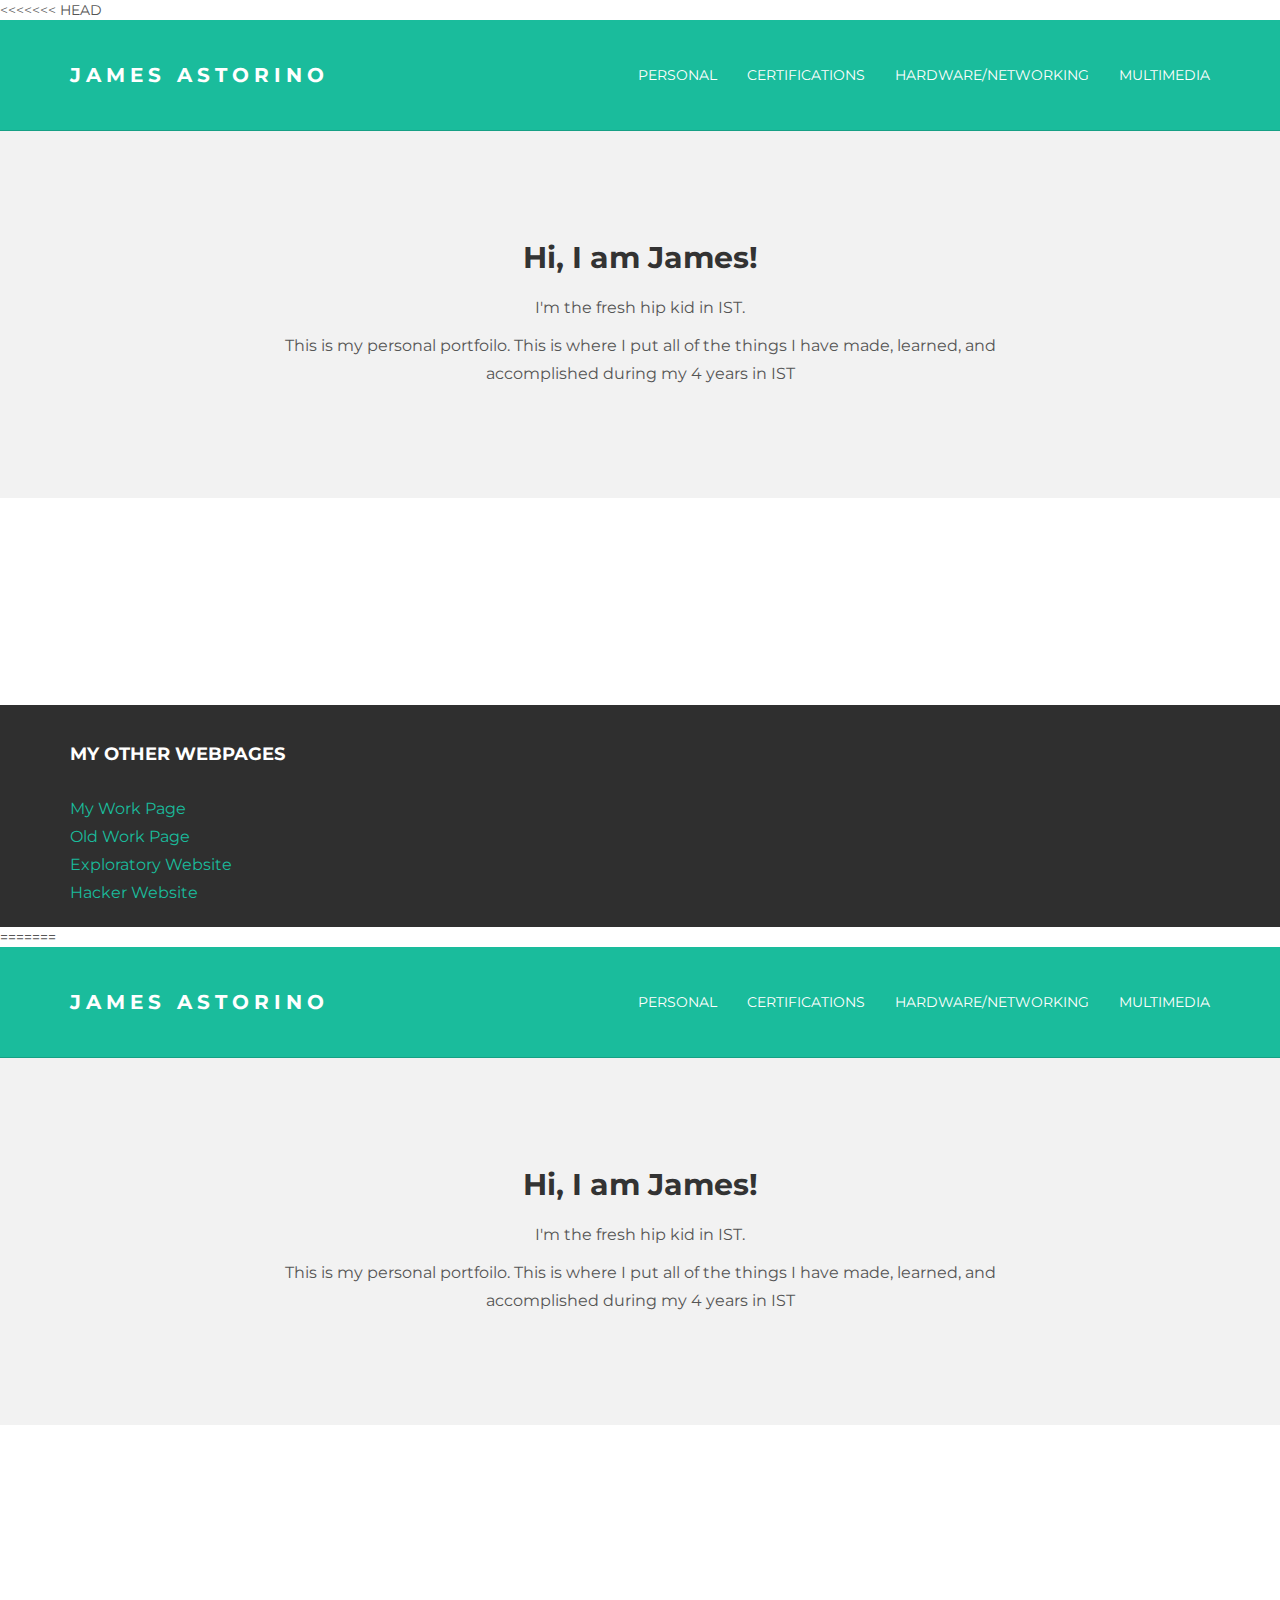
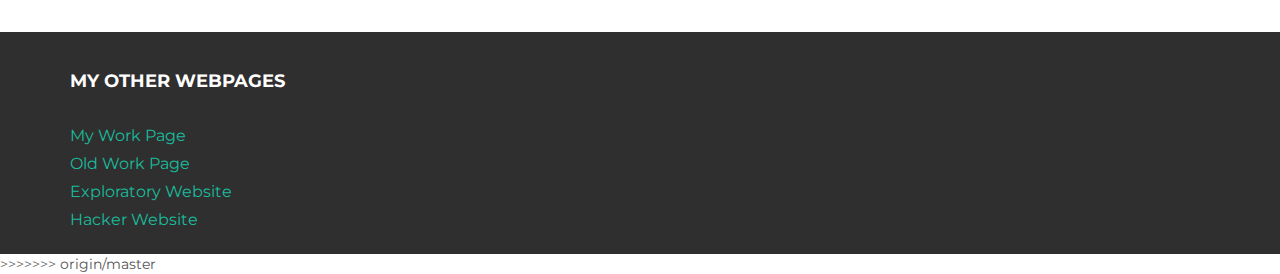
<file: index.html>
<<<<<<< HEAD
<!DOCTYPE html>
<html lang="en">
  <head>
    <meta charset="utf-8">
    <meta http-equiv="X-UA-Compatible" content="IE=edge">
    <meta name="viewport" content="width=device-width, initial-scale=1.0">
    <meta name="description" content="">
    <meta name="author" content="">
    <link rel="shortcut icon" href="../../docs-assets/ico/favicon.png">

    <title>James Astorino Portfolio</title>

    <!-- Bootstrap core CSS -->
    <link href="assets/css/bootstrap.css" rel="stylesheet">


    <!-- Custom styles for this template -->
    <link href="assets/css/main.css" rel="stylesheet">

    <script src="https://code.jquery.com/jquery-1.10.2.min.js"></script>
    <script src="assets/js/hover.zoom.js"></script>
    <script src="assets/js/hover.zoom.conf.js"></script>

    <!-- HTML5 shim and Respond.js IE8 support of HTML5 elements and media queries -->
    <!--[if lt IE 9]>
      <script src="https://oss.maxcdn.com/libs/html5shiv/3.7.0/html5shiv.js"></script>
      <script src="https://oss.maxcdn.com/libs/respond.js/1.3.0/respond.min.js"></script>
    <![endif]-->
  </head>

  <body>

    <!-- Static navbar -->
    <div class="navbar navbar-inverse navbar-static-top">
      <div class="container">
        <div class="navbar-header">
          <button type="button" class="navbar-toggle" data-toggle="collapse" data-target=".navbar-collapse">
            <span class="icon-bar"></span>
            <span class="icon-bar"></span>
            <span class="icon-bar"></span>
          </button>
          <a class="navbar-brand" href="index.html">james astorino</a></div>
        <div class="navbar-collapse collapse">
          <ul class="nav navbar-nav navbar-right">
            <li><a href="personal.html">Personal</a></li>
            <li><a href="certifications.html">certifications</a></li>
            <li><a href="hardware.html">Hardware/Networking</a></li>
            <li><a href="multimedia.html">multimedia</a></li>
          </ul>
        </div><!--/.nav-collapse -->
      </div>
    </div>

	<!-- +++++ Welcome Section +++++ -->
	<div id="ww">
	    <div class="container">
			<div class="row">
<div class="col-md-6">&nbsp;</div>
		  </div>
			<div class="row">
				<div class="col-lg-8 col-lg-offset-2 centered">
				  <h1>Hi, I am James!</h1>
				  <p>I'm the fresh hip kid in IST.</p>
				  <p>This is my personal portfoilo. This is where I put all of the things I have made, learned, and accomplished during my 4 years in IST</p>
				
				</div><!-- /col-lg-8 -->
			</div>
<!-- /row -->
	    </div> <!-- /container -->
	</div>
	<div id="ww3">
	  <div class="container">
	    <div class="row">
	      <div class="col-md-6">&nbsp;</div>
        </div>
	    <div class="row">
<div class="col-lg-8 col-lg-offset-2 centered">
        <h1>&nbsp;</h1>
<p>&nbsp;</p>
	        <p>&nbsp;</p>
	        <p>&nbsp;</p>
          </div>
	      <!-- /col-lg-8 -->
        </div>
	    <!-- /row -->
      </div>
	  <!-- /container -->
  </div>
<!-- /ww -->
	
	
	<!-- +++++ Projects Section +++++ -->  <!-- /container -->
	
	
	<!-- +++++ Footer Section +++++ -->
	
	<div id="footer">
		<div class="container">
			<div class="row"> <!-- /col-lg-4 -->
				
				<div class="col-lg-4">
				  <h4>My Other webpages</h4>
				  <p> <a href="http://jamesastorino.wixsite.com/bubbagumpsjimmywork">My Work Page</a><br>
				    <a href="http://jamesastorino.wixsite.com/bubbagumpsjimmywork/old-homepage">Old Work Page</a><br>
				    <a href="http://jamesastorino.wixsite.com/jimmy">Exploratory Website </a><br>
                    <a href="http://jamesastorino.wixsite.com/hackers">Hacker Website </a></p>
			  </div><!-- /col-lg-4 -->				<!-- /col-lg-4 -->
			
		  </div>
		
	  </div>
  </div>
	

    <!-- Bootstrap core JavaScript
    ================================================== -->
    <!-- Placed at the end of the document so the pages load faster -->
    <script src="assets/js/bootstrap.min.js"></script>
  </body>
</html>
=======
<!DOCTYPE html>
<html lang="en">
  <head>
    <meta charset="utf-8">
    <meta http-equiv="X-UA-Compatible" content="IE=edge">
    <meta name="viewport" content="width=device-width, initial-scale=1.0">
    <meta name="description" content="">
    <meta name="author" content="">
    <link rel="shortcut icon" href="../../docs-assets/ico/favicon.png">

    <title>James Astorino Portfolio</title>

    <!-- Bootstrap core CSS -->
    <link href="assets/css/bootstrap.css" rel="stylesheet">


    <!-- Custom styles for this template -->
    <link href="assets/css/main.css" rel="stylesheet">

    <script src="https://code.jquery.com/jquery-1.10.2.min.js"></script>
    <script src="assets/js/hover.zoom.js"></script>
    <script src="assets/js/hover.zoom.conf.js"></script>

    <!-- HTML5 shim and Respond.js IE8 support of HTML5 elements and media queries -->
    <!--[if lt IE 9]>
      <script src="https://oss.maxcdn.com/libs/html5shiv/3.7.0/html5shiv.js"></script>
      <script src="https://oss.maxcdn.com/libs/respond.js/1.3.0/respond.min.js"></script>
    <![endif]-->
  </head>

  <body>

    <!-- Static navbar -->
    <div class="navbar navbar-inverse navbar-static-top">
      <div class="container">
        <div class="navbar-header">
          <button type="button" class="navbar-toggle" data-toggle="collapse" data-target=".navbar-collapse">
            <span class="icon-bar"></span>
            <span class="icon-bar"></span>
            <span class="icon-bar"></span>
          </button>
          <a class="navbar-brand" href="index.html">james astorino</a></div>
        <div class="navbar-collapse collapse">
          <ul class="nav navbar-nav navbar-right">
            <li><a href="personal.html">Personal</a></li>
            <li><a href="Certifications.html">Certifications</a></li>
            <li><a href="hardware.html">Hardware/Networking</a></li>
            <li><a href="multimedia.html">multimedia</a></li>
          </ul>
        </div><!--/.nav-collapse -->
      </div>
    </div>

	<!-- +++++ Welcome Section +++++ -->
	<div id="ww">
	    <div class="container">
			<div class="row">
<div class="col-md-6">&nbsp;</div>
		  </div>
			<div class="row">
				<div class="col-lg-8 col-lg-offset-2 centered">
				  <h1>Hi, I am James!</h1>
				  <p>I'm the fresh hip kid in IST.</p>
				  <p>This is my personal portfoilo. This is where I put all of the things I have made, learned, and accomplished during my 4 years in IST</p>
				
				</div><!-- /col-lg-8 -->
			</div>
<!-- /row -->
	    </div> <!-- /container -->
	</div>
	<div id="ww3">
	  <div class="container">
	    <div class="row">
	      <div class="col-md-6">&nbsp;</div>
        </div>
	    <div class="row">
<div class="col-lg-8 col-lg-offset-2 centered">
        <h1>&nbsp;</h1>
<p>&nbsp;</p>
	        <p>&nbsp;</p>
	        <p>&nbsp;</p>
          </div>
	      <!-- /col-lg-8 -->
        </div>
	    <!-- /row -->
      </div>
	  <!-- /container -->
  </div>
<!-- /ww -->
	
	
	<!-- +++++ Projects Section +++++ -->  <!-- /container -->
	
	
	<!-- +++++ Footer Section +++++ -->
	
	<div id="footer">
		<div class="container">
			<div class="row"> <!-- /col-lg-4 -->
				
				<div class="col-lg-4">
				  <h4>My Other webpages</h4>
				  <p> <a href="http://jamesastorino.wixsite.com/bubbagumpsjimmywork">My Work Page</a><br>
				    <a href="http://jamesastorino.wixsite.com/bubbagumpsjimmywork/old-homepage">Old Work Page</a><br>
				    <a href="http://jamesastorino.wixsite.com/jimmy">Exploratory Website </a><br>
                    <a href="http://jamesastorino.wixsite.com/hackers">Hacker Website </a></p>
			  </div><!-- /col-lg-4 -->				<!-- /col-lg-4 -->
			
		  </div>
		
	  </div>
  </div>
	

    <!-- Bootstrap core JavaScript
    ================================================== -->
    <!-- Placed at the end of the document so the pages load faster -->
    <script src="assets/js/bootstrap.min.js"></script>
  </body>
</html>
>>>>>>> origin/master
</file>
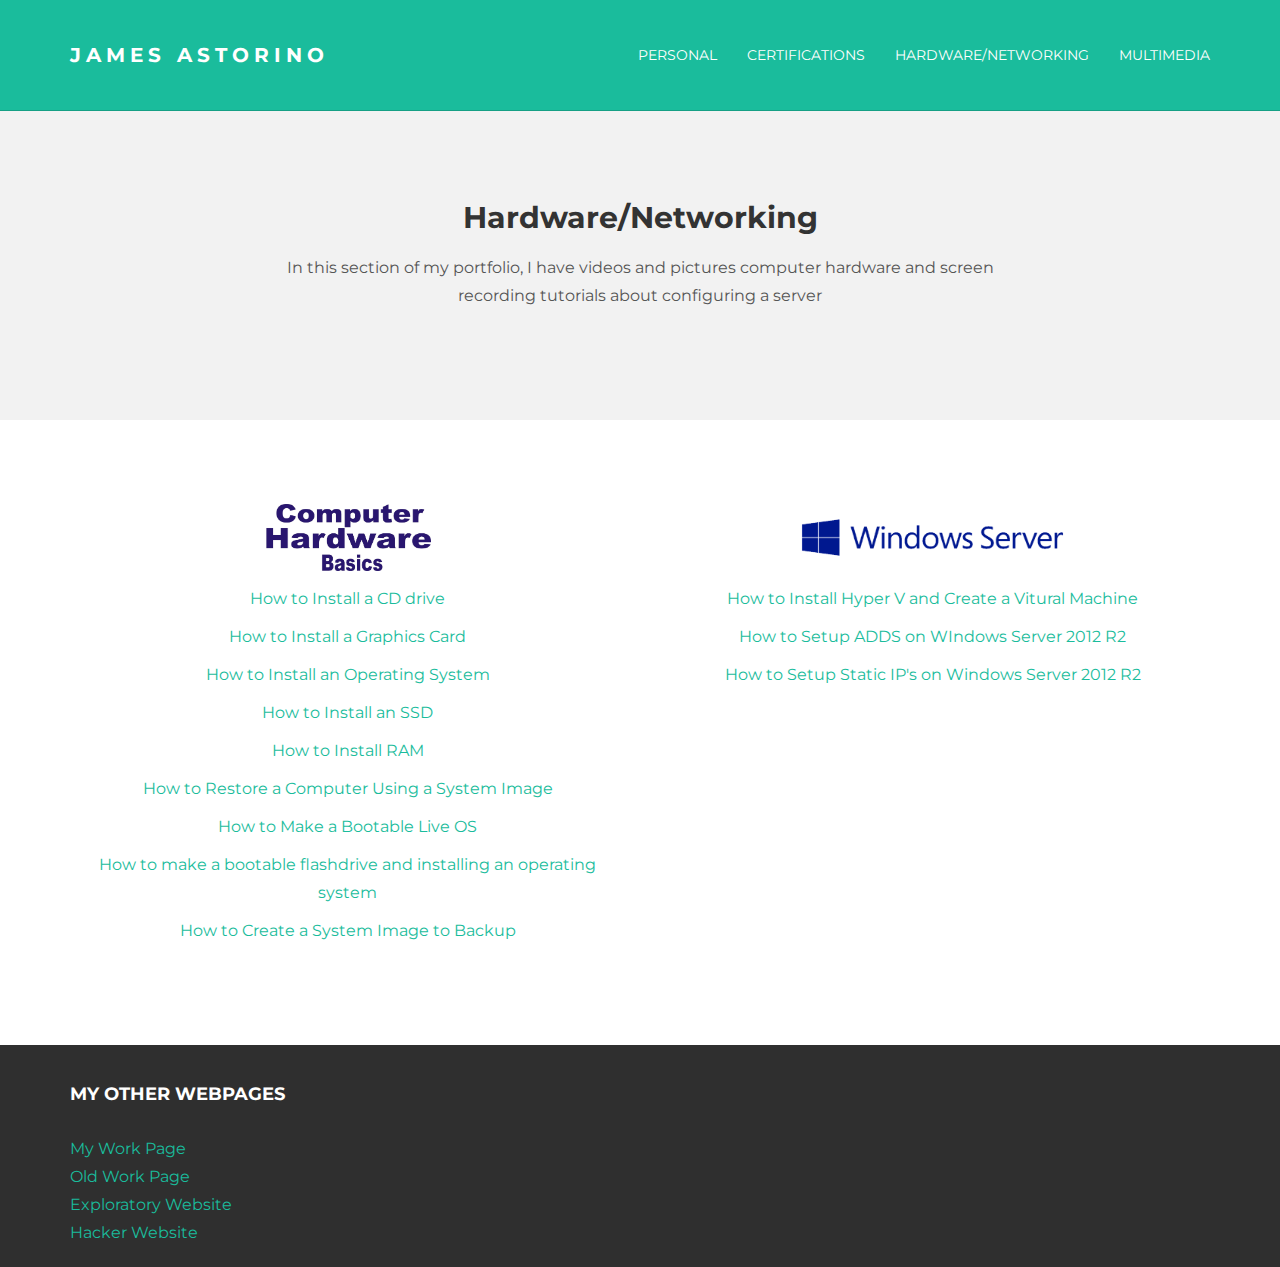
<file: hardware.html>
<!DOCTYPE html>
<html lang="en">
  <head>
    <meta charset="utf-8">
    <meta http-equiv="X-UA-Compatible" content="IE=edge">
    <meta name="viewport" content="width=device-width, initial-scale=1.0">
    <meta name="description" content="">
    <meta name="author" content="">
    <link rel="shortcut icon" href="../../docs-assets/ico/favicon.png">

    <title>James Astorino Portfolio</title>

    <!-- Bootstrap core CSS -->
    <link href="assets/css/bootstrap.css" rel="stylesheet">


    <!-- Custom styles for this template -->
    <link href="assets/css/main.css" rel="stylesheet">

    <script src="https://code.jquery.com/jquery-1.10.2.min.js"></script>

    <!-- HTML5 shim and Respond.js IE8 support of HTML5 elements and media queries -->
    <!--[if lt IE 9]>
      <script src="https://oss.maxcdn.com/libs/html5shiv/3.7.0/html5shiv.js"></script>
      <script src="https://oss.maxcdn.com/libs/respond.js/1.3.0/respond.min.js"></script>
    <![endif]-->
  </head>

  <body>

    <!-- Static navbar -->
    <div class="navbar navbar-inverse navbar-static-top">
      <div class="container">
        <div class="navbar-header">
          <button type="button" class="navbar-toggle" data-toggle="collapse" data-target=".navbar-collapse">
            <span class="icon-bar"></span>
            <span class="icon-bar"></span>
            <span class="icon-bar"></span>
          </button>
          <a class="navbar-brand" href="index.html">james astorino</a></div>
        <div class="navbar-collapse collapse">
          <ul class="nav navbar-nav navbar-right">
           <li><a href="personal.html">Personal</a></li>
            <li><a href="certifications.html">Certifications</a></li>
            <li><a href="hardware.html">Hardware/Networking</a></li>
            <li><a href="multimedia.html">multimedia</a></li>
          </ul>
        </div><!--/.nav-collapse -->
      </div>
    </div>

	<!-- +++++ Welcome Section +++++ -->
	<div id="ww">
	    <div class="container">
			<div class="row">
				<div class="col-lg-8 col-lg-offset-2 centered">
				  <h1>Hardware/Networking</h1>
				  <p>In this section of my portfolio, I have videos and pictures computer hardware and screen recording tutorials about configuring a server</p>
				</div><!-- /col-lg-8 -->
			</div><!-- /row -->
	    </div> <!-- /container -->
	</div><!-- /ww -->
	
	
	<!-- +++++ Information Section +++++ -->
	
	<div class="container pt">
		<div class="row mt centered">	
			<div class="col-lg-6">
            
				<img src="assets/img/my pics/Computer Hardware.jpg" alt="Microsoft Logo" width="2036" height="893" class="img-thumbnail" style="width: 175px; height: 75px;">
			  <p><a href="https://drive.google.com/file/d/0BznUjvsKqMFWbEE5dHpGRzRpb3c/view?usp=sharing">How to Install a CD drive</a></p>
			  <p><a href="https://drive.google.com/file/d/0BznUjvsKqMFWdlNKUGNnVkVZOUU/view?usp=sharing">How to Install a Graphics Card</a></p>
			  <p><a href="https://drive.google.com/file/d/0BznUjvsKqMFWenFubjFfbWg3ZkE/view?usp=sharing">How to Install an Operating System</a></p>
			  <p><a href="https://drive.google.com/file/d/0BznUjvsKqMFWVjhxYVIzTTBCdVU/view?usp=sharing">How to Install an SSD</a></p>
			  <p><a href="https://drive.google.com/file/d/0BznUjvsKqMFWdUkzdzNobjVrUmM/view?usp=sharing">How to Install RAM </a></p>
			  <p><a href="https://drive.google.com/file/d/0BznUjvsKqMFWcVl1QkVPT1RrVG8/view?usp=sharing">How to Restore a Computer Using a System Image</a></p>
			  <p><a href="https://drive.google.com/file/d/0BznUjvsKqMFWeDdKdmNBQmZUcDQ/view?usp=sharing">How to Make a Bootable Live OS</a></p>
			  <p><a href="https://drive.google.com/file/d/0BznUjvsKqMFWU2ZpTXR5TFd0TDA/view?usp=sharing">How to make a bootable flashdrive and installing an operating system</a></p>
			  <p><a href="https://drive.google.com/file/d/0BznUjvsKqMFWQW1KTFdQc1BSVkE/view?usp=sharing">How to Create a System Image to Backup</a></p>
			</div>
			
			<div class="col-lg-6">
				<img src=	"assets/img/my pics/Windows Server.png" alt="Microsoft Logo" width="706" height="183" class="img-thumbnail" style="width: 275px; height: 75px;">
			  <p><a href="https://drive.google.com/file/d/0BznUjvsKqMFWb0UxNFRtS1A4VjA/view?usp=sharing">How to Install Hyper V and Create a Vitural Machine</a></p>
			  <p><a href="https://drive.google.com/file/d/0BznUjvsKqMFWb3Y5NjM3U2NFYjQ/view?usp=sharing">How to Setup ADDS on WIndows Server 2012 R2</a></p>
			  <p><a href="https://drive.google.com/file/d/0BznUjvsKqMFWZFRJQnduZUlJZ1E/view?usp=sharing">How to Setup Static IP's on Windows Server 2012 R2</a></p>
			</div>


			</div><!-- /col-lg-6 -->
		</div><!-- /row -->
	</div><!-- /container -->
	
	
	<!-- +++++ Footer Section +++++ -->
	
	<div id="footer">
		<div class="container">
			<div class="row">
				<div class="col-lg-4">
				 <h4>My Other webpages</h4>
				  <p> <a href="http://jamesastorino.wixsite.com/bubbagumpsjimmywork">My Work Page</a><br>
				    <a href="http://jamesastorino.wixsite.com/bubbagumpsjimmywork/old-homepage">Old Work Page</a><br>
				    <a href="http://jamesastorino.wixsite.com/jimmy">Exploratory Website </a><br>
                    <a href="http://jamesastorino.wixsite.com/hackers">Hacker Website </a></p>

    <!-- Bootstrap core JavaScript
    ================================================== -->
    <!-- Placed at the end of the document so the pages load faster -->
    <script src="assets/js/bootstrap.min.js"></script>
  </body>
</html>
</file>
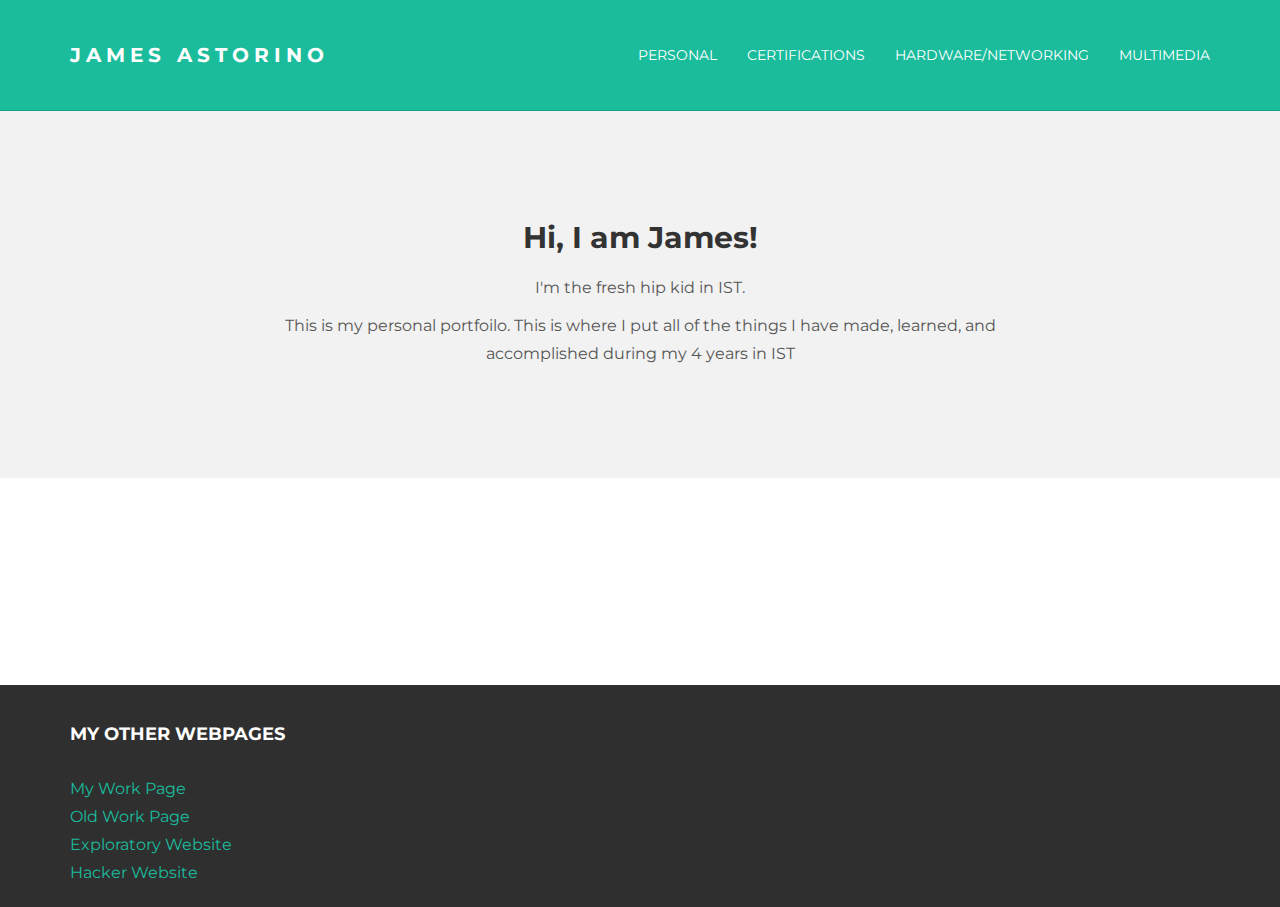
<file: home.html>
<!DOCTYPE html>
<html lang="en">
  <head>
    <meta charset="utf-8">
    <meta http-equiv="X-UA-Compatible" content="IE=edge">
    <meta name="viewport" content="width=device-width, initial-scale=1.0">
    <meta name="description" content="">
    <meta name="author" content="">
    <link rel="shortcut icon" href="../../docs-assets/ico/favicon.png">

    <title>James Astorino Portfolio</title>

    <!-- Bootstrap core CSS -->
    <link href="assets/css/bootstrap.css" rel="stylesheet">


    <!-- Custom styles for this template -->
    <link href="assets/css/main.css" rel="stylesheet">

    <script src="https://code.jquery.com/jquery-1.10.2.min.js"></script>
    <script src="assets/js/hover.zoom.js"></script>
    <script src="assets/js/hover.zoom.conf.js"></script>

    <!-- HTML5 shim and Respond.js IE8 support of HTML5 elements and media queries -->
    <!--[if lt IE 9]>
      <script src="https://oss.maxcdn.com/libs/html5shiv/3.7.0/html5shiv.js"></script>
      <script src="https://oss.maxcdn.com/libs/respond.js/1.3.0/respond.min.js"></script>
    <![endif]-->
  </head>

  <body>

    <!-- Static navbar -->
    <div class="navbar navbar-inverse navbar-static-top">
      <div class="container">
        <div class="navbar-header">
          <button type="button" class="navbar-toggle" data-toggle="collapse" data-target=".navbar-collapse">
            <span class="icon-bar"></span>
            <span class="icon-bar"></span>
            <span class="icon-bar"></span>
          </button>
          <a class="navbar-brand" href="Home.html">james astorino</a></div>
        <div class="navbar-collapse collapse">
          <ul class="nav navbar-nav navbar-right">
            <li><a href="personal.html">Personal</a></li>
            <li><a href="Certifications.html">Certifications</a></li>
            <li><a href="hardware.html">Hardware/Networking</a></li>
            <li><a href="multimedia.html">multimedia</a></li>
          </ul>
        </div><!--/.nav-collapse -->
      </div>
    </div>

	<!-- +++++ Welcome Section +++++ -->
	<div id="ww">
	    <div class="container">
			<div class="row">
<div class="col-md-6">&nbsp;</div>
		  </div>
			<div class="row">
				<div class="col-lg-8 col-lg-offset-2 centered">
				  <h1>Hi, I am James!</h1>
				  <p>I'm the fresh hip kid in IST.</p>
				  <p>This is my personal portfoilo. This is where I put all of the things I have made, learned, and accomplished during my 4 years in IST</p>
				
				</div><!-- /col-lg-8 -->
			</div>
<!-- /row -->
	    </div> <!-- /container -->
	</div>
	<div id="ww3">
	  <div class="container">
	    <div class="row">
	      <div class="col-md-6">&nbsp;</div>
        </div>
	    <div class="row">
<div class="col-lg-8 col-lg-offset-2 centered">
        <h1>&nbsp;</h1>
<p>&nbsp;</p>
	        <p>&nbsp;</p>
	        <p>&nbsp;</p>
          </div>
	      <!-- /col-lg-8 -->
        </div>
	    <!-- /row -->
      </div>
	  <!-- /container -->
  </div>
<!-- /ww -->
	
	
	<!-- +++++ Projects Section +++++ -->  <!-- /container -->
	
	
	<!-- +++++ Footer Section +++++ -->
	
	<div id="footer">
		<div class="container">
			<div class="row"> <!-- /col-lg-4 -->
				
				<div class="col-lg-4">
				  <h4>My Other webpages</h4>
				  <p> <a href="http://jamesastorino.wixsite.com/bubbagumpsjimmywork">My Work Page</a><br>
				    <a href="http://jamesastorino.wixsite.com/bubbagumpsjimmywork/old-homepage">Old Work Page</a><br>
				    <a href="http://jamesastorino.wixsite.com/jimmy">Exploratory Website </a><br>
                    <a href="http://jamesastorino.wixsite.com/hackers">Hacker Website </a></p>
			  </div><!-- /col-lg-4 -->				<!-- /col-lg-4 -->
			
		  </div>
		
	  </div>
  </div>
	

    <!-- Bootstrap core JavaScript
    ================================================== -->
    <!-- Placed at the end of the document so the pages load faster -->
    <script src="assets/js/bootstrap.min.js"></script>
  </body>
</html>
</file>
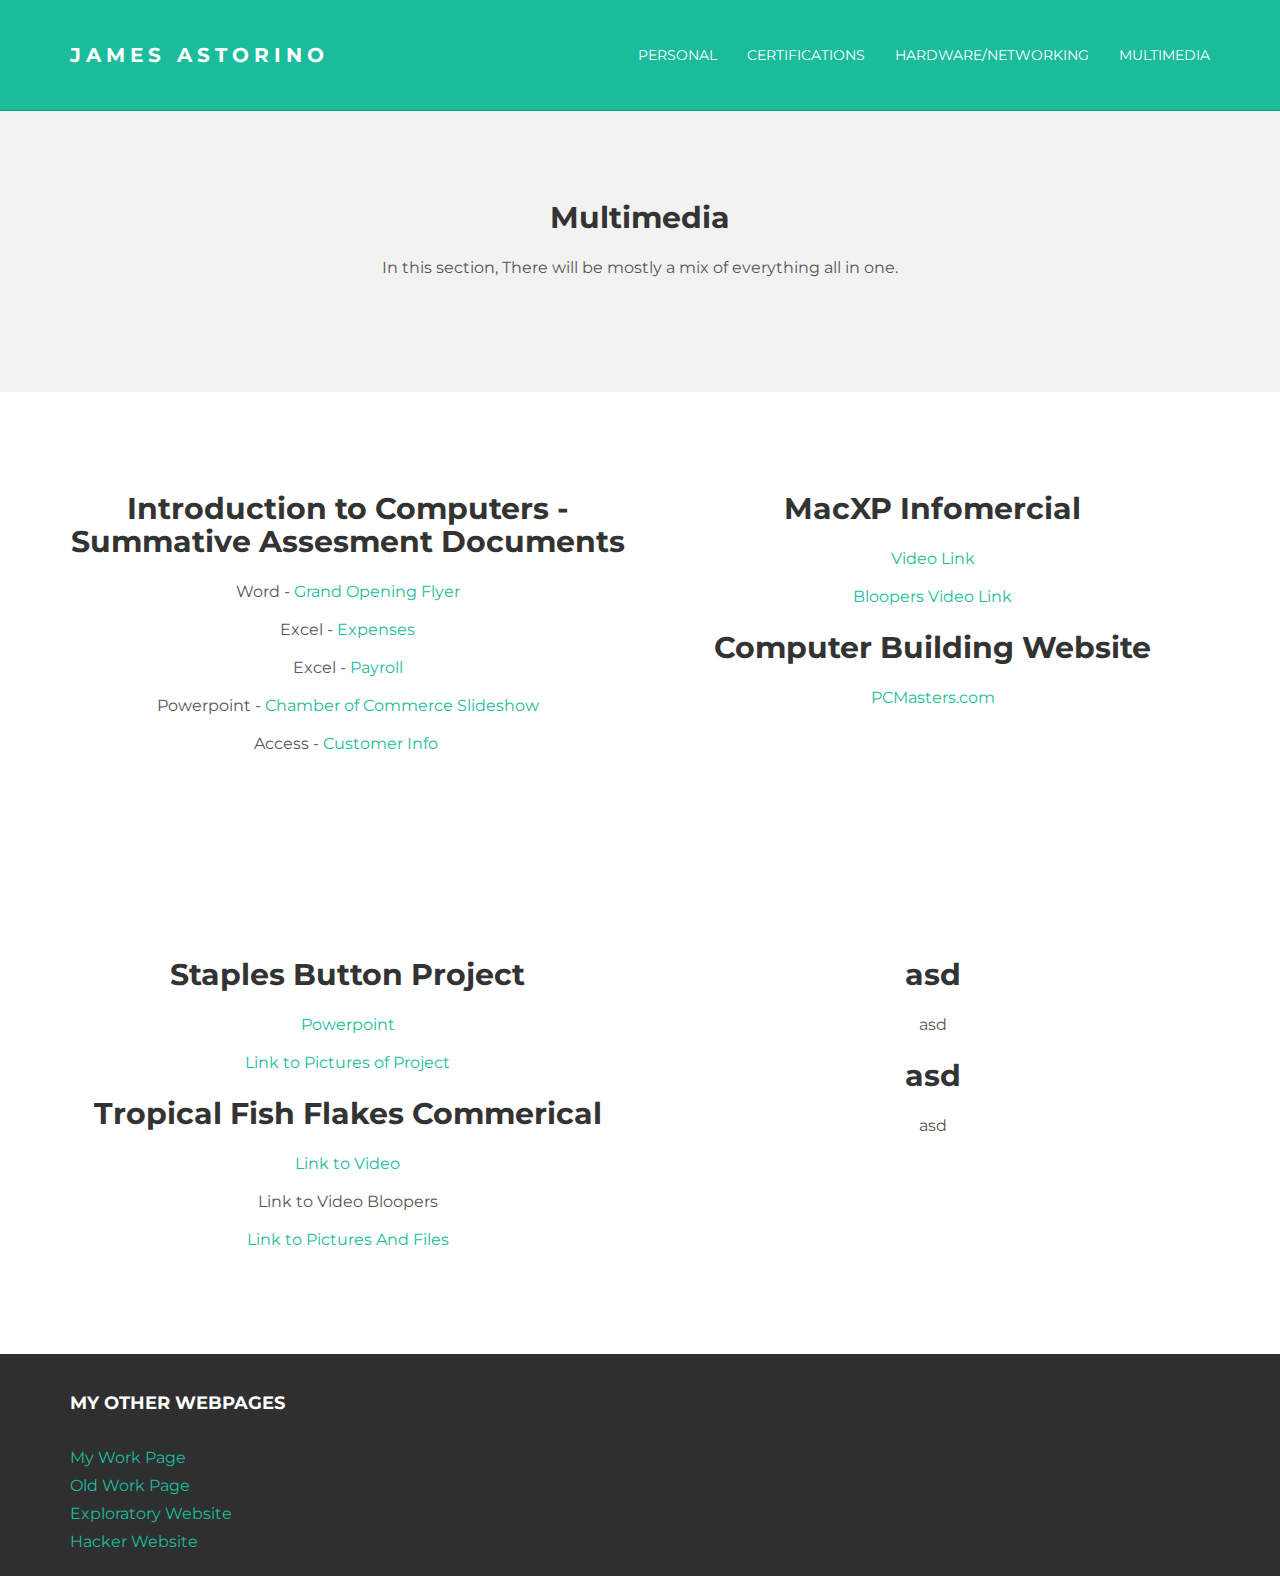
<file: multimedia.html>
<!DOCTYPE html>
<html lang="en">
  <head>
    <meta charset="utf-8">
    <meta http-equiv="X-UA-Compatible" content="IE=edge">
    <meta name="viewport" content="width=device-width, initial-scale=1.0">
    <meta name="description" content="">
    <meta name="author" content="">
    <link rel="shortcut icon" href="../../docs-assets/ico/favicon.png">

    <title>James Astorino Portfolio</title>

    <!-- Bootstrap core CSS -->
    <link href="assets/css/bootstrap.css" rel="stylesheet">


    <!-- Custom styles for this template -->
    <link href="assets/css/main.css" rel="stylesheet">

    <script src="https://code.jquery.com/jquery-1.10.2.min.js"></script>

    <!-- HTML5 shim and Respond.js IE8 support of HTML5 elements and media queries -->
    <!--[if lt IE 9]>
      <script src="https://oss.maxcdn.com/libs/html5shiv/3.7.0/html5shiv.js"></script>
      <script src="https://oss.maxcdn.com/libs/respond.js/1.3.0/respond.min.js"></script>
    <![endif]-->
  </head>

  <body>

    <!-- Static navbar -->
    <div class="navbar navbar-inverse navbar-static-top">
      <div class="container">
        <div class="navbar-header">
          <button type="button" class="navbar-toggle" data-toggle="collapse" data-target=".navbar-collapse">
            <span class="icon-bar"></span>
            <span class="icon-bar"></span>
            <span class="icon-bar"></span>
          </button>
          <a class="navbar-brand" href="index.html">james astorino</a></div>
        <div class="navbar-collapse collapse">
          <ul class="nav navbar-nav navbar-right">
           <li><a href="personal.html">Personal</a></li>
            <li><a href="certifications.html">Certifications</a></li>
            <li><a href="hardware.html">Hardware/Networking</a></li>
            <li><a href="multimedia.html">multimedia</a></li>
          </ul>
        </div><!--/.nav-collapse -->
      </div>
    </div>

	<!-- +++++ Welcome Section +++++ -->
	<div id="ww">
	    <div class="container">
			<div class="row">
				<div class="col-lg-8 col-lg-offset-2 centered">
				  <h1>Multimedia</h1>
				  <p>In this section, There will be mostly a mix of everything all in one.</p>
				</div><!-- /col-lg-8 -->
			</div><!-- /row -->
	    </div> <!-- /container -->
	</div><!-- /ww -->
	
	
	<!-- +++++ Information Section +++++ -->
	
	<div class="container pt">
		<div class="row mt centered">	
			<div class="col-lg-6">
			  <h1>Introduction to Computers - Summative Assesment Documents</h1>
			    <p>Word - <a href="https://drive.google.com/file/d/0BznUjvsKqMFWTGFBUVFQa09WNU0/view?usp=sharing">Grand Opening Flyer</a> </p>
			    <p>Excel - <a href="https://drive.google.com/file/d/0BznUjvsKqMFWOU9pM2ZRVUxZRzA/view?usp=sharing">Expenses</a></li>
			    <p>Excel - <a href="https://drive.google.com/file/d/0BznUjvsKqMFWcFBaT0Fia2pFQ3c/view?usp=sharing">Payroll</a></li>
			    <p>Powerpoint - <a href="https://drive.google.com/file/d/0BznUjvsKqMFWUlBjMnByRnRHOGM/view?usp=sharing">Chamber of Commerce Slideshow</a></li>
			    <p>Access - <a href="https://drive.google.com/file/d/0BznUjvsKqMFWS2ZzQWRVR1RpVFU/view?usp=sharing">Customer Info</a>&nbsp;</li>
	
			</div>
			
		  <div class="col-lg-6">
			  <h1>MacXP Infomercial</h1>
			  
			    <p><a href="https://drive.google.com/file/d/0BznUjvsKqMFWLUhnTVZzRG9SZ1E/view?usp=sharing">Video Link</a></p>
			  
		    <p><a href="https://drive.google.com/file/d/0BznUjvsKqMFWTTU4SmZQVE5Td1k/view?usp=sharing">Bloopers Video Link</a></p>
		    <p>
		    <h1>Computer Building Website </h1>
		    <p><a href="assets/Websites/Test - Create a Website for your own new business/Home.html">PCMasters.com</a></p>
		    </p>
			</div>


	  </div>
<!-- /col-lg-6 -->
		</div>
	<div class="container pt">
	  <div class="row mt centered">
	    <div class="col-lg-6">
	      <h1>Staples Button Project</h1>
	      <p><a href="https://drive.google.com/file/d/0BznUjvsKqMFWRmY5S29ZSFNzZU0/view?usp=sharing">Powerpoint</a></p>
	      <p><a href="https://drive.google.com/drive/folders/0BznUjvsKqMFWOUFiWXJwRk1RTms?usp=sharing">Link to Pictures of Project</a></p>
	      <p>
	      <h1>Tropical Fish Flakes Commerical</h1>
	      <p>
	      <p><a href="https://drive.google.com/file/d/0BznUjvsKqMFWamYwUG9FaU1FVDQ/view?usp=sharing">Link to Video</a></p>
	      <p>Link to Video Bloopers </p>
	      <p>
	      <p><a href="https://drive.google.com/drive/folders/0BznUjvsKqMFWNjdYRVp0dmtmaGM?usp=sharing">Link to Pictures And Files</a></p>
        <p></div>
	    <div class="col-lg-6">
	      <h1>asd</h1>
	      <p>asd</p>
<p>          
<h1>asd</h1>
	      <p>asd</p>
	      </p>
        </div>
      </div>
	  <!-- /col-lg-6 -->
  </div>
	<!-- /row -->
	</div><!-- /container -->
	
	
	<!-- +++++ Footer Section +++++ -->
	
	<div id="footer">
		<div class="container">
			<div class="row">
				<div class="col-lg-4">
  <h4>My Other webpages</h4>
				  <p> <a href="http://jamesastorino.wixsite.com/bubbagumpsjimmywork">My Work Page</a><br>
				    <a href="http://jamesastorino.wixsite.com/bubbagumpsjimmywork/old-homepage">Old Work Page</a><br>
				    <a href="http://jamesastorino.wixsite.com/jimmy">Exploratory Website </a><br>
                    <a href="http://jamesastorino.wixsite.com/hackers">Hacker Website </a></p>

    <!-- Bootstrap core JavaScript
    ================================================== -->
    <!-- Placed at the end of the document so the pages load faster -->
    <script src="assets/js/bootstrap.min.js"></script>
  </body>
</html>
</file>
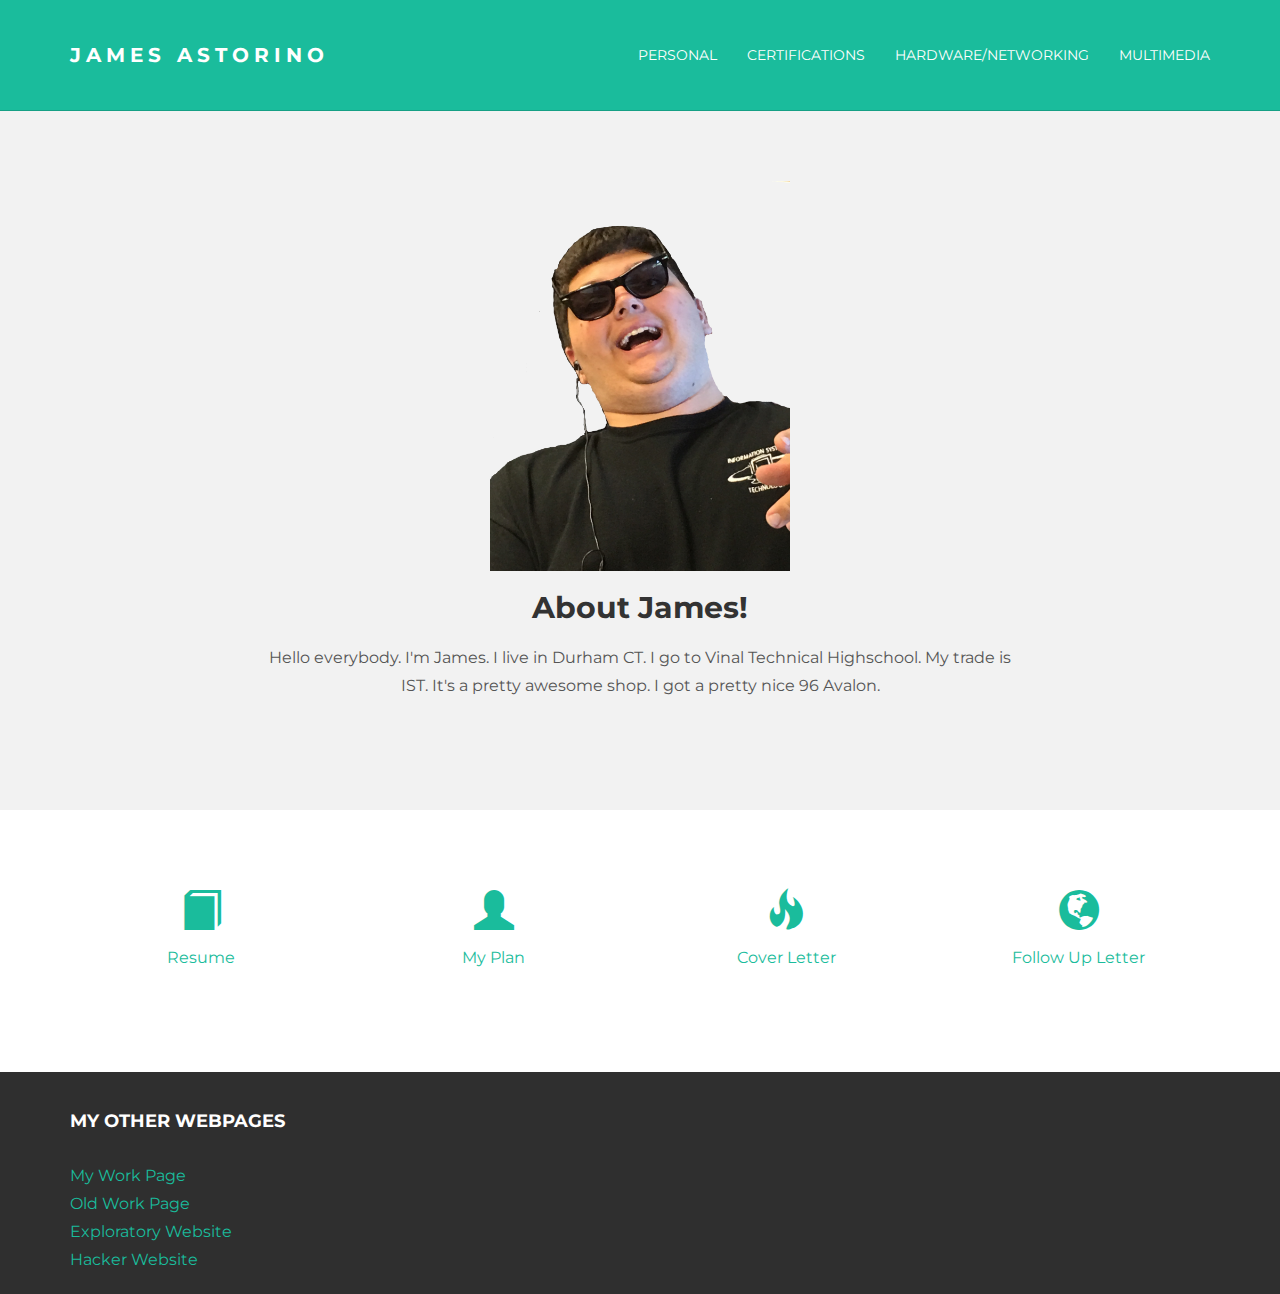
<file: personal.html>
<!DOCTYPE html>
<html lang="en">
  <head>
    <meta charset="utf-8">
    <meta http-equiv="X-UA-Compatible" content="IE=edge">
    <meta name="viewport" content="width=device-width, initial-scale=1.0">
    <meta name="description" content="">
    <meta name="author" content="">
    <link rel="shortcut icon" href="../../docs-assets/ico/favicon.png">

    <title>James Astorino Portfolio</title>

    <!-- Bootstrap core CSS -->
    <link href="assets/css/bootstrap.css" rel="stylesheet">


    <!-- Custom styles for this template -->
    <link href="assets/css/main.css" rel="stylesheet">

    <script src="https://code.jquery.com/jquery-1.10.2.min.js"></script>

    <!-- HTML5 shim and Respond.js IE8 support of HTML5 elements and media queries -->
    <!--[if lt IE 9]>
      <script src="https://oss.maxcdn.com/libs/html5shiv/3.7.0/html5shiv.js"></script>
      <script src="https://oss.maxcdn.com/libs/respond.js/1.3.0/respond.min.js"></script>
    <![endif]-->
  </head>

  <body>

    <!-- Static navbar -->
    <div class="navbar navbar-inverse navbar-static-top">
      <div class="container">
        <div class="navbar-header">
          <button type="button" class="navbar-toggle" data-toggle="collapse" data-target=".navbar-collapse">
            <span class="icon-bar"></span>
            <span class="icon-bar"></span>
            <span class="icon-bar"></span>
          </button>
          <a class="navbar-brand" href="index.html">James Astorino</a></div>
        <div class="navbar-collapse collapse">
          <ul class="nav navbar-nav navbar-right">
            <li><a href="personal.html">Personal</a></li>
            <li><a href="Certifications.html">Certifications</a></li>
            <li><a href="hardware.html">Hardware/Networking</a></li>
            <li><a href="multimedia.html">multimedia</a></li>
          </ul>
        </div><!--/.nav-collapse -->
      </div>
    </div>

	<!-- +++++ Welcome Section +++++ -->
	<div id="ww">
	    <div class="container">
			<div class="row">
				<div class="col-lg-8 col-lg-offset-2 centered">
					<img src="assets/img/my pics/Dank Face.png" alt="Stanley" width="300" height="390">
					<h1>About James!</h1>
				  <p>Hello everybody. I'm James. I live in Durham CT. I go to Vinal Technical Highschool. My trade is IST. It's a pretty awesome shop. I got a pretty nice 96 Avalon. </p>
</div><!-- /col-lg-8 -->
			</div><!-- /row -->
	    </div> <!-- /container -->
	</div><!-- /ww -->
	
	
	<!-- +++++ Information Section +++++ -->
	
	<div class="container pt">
		<div class="row mt centered">	
			<div class="col-lg-3">
				<span class="glyphicon glyphicon-book"></span>
				<p><a href="https://drive.google.com/a/cthss.org/file/d/0BznUjvsKqMFWMmJmQmpVQXp0ZXc/view?usp=sharing"> Resume</a></p>
			</div>
			
			<div class="col-lg-3">
				<span class="glyphicon glyphicon-user"></span>
				<p><a href="https://drive.google.com/a/cthss.org/file/d/0BznUjvsKqMFWc213R0I0bnM3X3c/view?usp=sharing">My Plan</a></p>
			</div>

			<div class="col-lg-3">
				<span class="glyphicon glyphicon-fire"></span>
				<p><a href="https://drive.google.com/file/d/0BznUjvsKqMFWR1l6OTZtU0dFdmc/view?usp=sharing">Cover Letter</a></p>
			</div>

			<div class="col-lg-3">
				<span class="glyphicon glyphicon-globe"></span>
				<p><a href="https://drive.google.com/a/cthss.org/file/d/0BznUjvsKqMFWWWlzMEhCdVBxMnc/view?usp=sharing">Follow Up Letter</a></p>
			</div>
		
			</div><!-- /col-lg-6 -->
		</div><!-- /row -->
	</div><!-- /container -->
	
	
	<!-- +++++ Footer Section +++++ -->
	
	<div id="footer">
		<div class="container">
			<div class="row"> <!-- /col-lg-4 -->
				
				<div class="col-lg-4">
				  <h4>My Other webpages</h4>
				  <p><a href="http://jamesastorino.wixsite.com/bubbagumpsjimmywork">My Work Page</a><br>
				    <a href="http://jamesastorino.wixsite.com/bubbagumpsjimmywork/old-homepage">Old Work Page</a><br>
				    <a href="http://jamesastorino.wixsite.com/jimmy">Exploratory Website </a><br>
            <a href="http://jamesastorino.wixsite.com/hackers">Hacker Website </a></p>
		
						
    <!-- Bootstrap core JavaScript
    ================================================== -->
    <!-- Placed at the end of the document so the pages load faster -->
    <script src="assets/js/bootstrap.min.js"></script>
  </body>
</html>
</file>
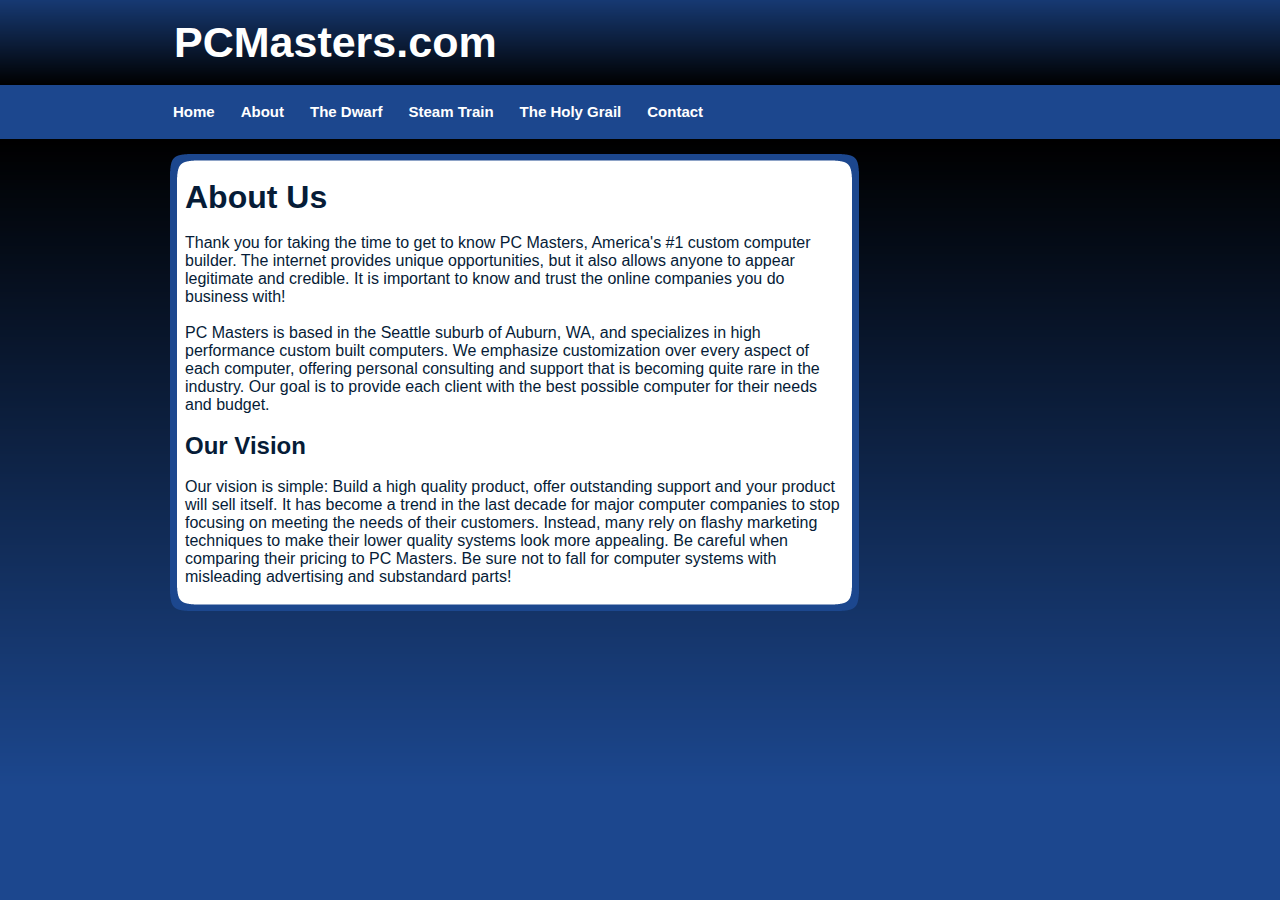
<file: assets/Websites/Test - Create a Website for your own new business/About.html>
<!DOCTYPE html PUBLIC "-//W3C//DTD XHTML 1.0 Transitional//EN" "http://www.w3.org/TR/xhtml1/DTD/xhtml1-transitional.dtd">
<html xmlns="http://www.w3.org/1999/xhtml">
<head>
<meta http-equiv="Content-Type" content="text/html; charset=utf-8" />
<link rel="stylesheet" type="text/css" href="style.css" />
<style type="text/css">
body,td,th {
	font-size: 16px;
}
</style>
<title>NightBeach | florida web design</title>

<link href="[data-uri]" rel="icon" type="image/x-icon" />

</head>

<body>
<div id="container">
		<div id="header">
        	<h1>PCMasters.com<span class="off"></span></h1>
		</div>
		<div id="menu">
		  <div id="menu2">
		    <ul>
		      <li class="menuitem"><a href="Home.html">Home</a></li>
		      <li class="menuitem"><a href="About.html">About</a></li>
		      <li class="menuitem"><a href="The Dwarf.html">The Dwarf</a></li>
		      <div align="center"><a href="steamtrain.html">Steam Train</a>
		        <li class="menuitem"><a href="theholygrail.html">The Holy Grail</a></li>
		        <ul>
		          <ul>
		            <ul>
		              <ul>
		                <ul>
		                  <li><a href="Contact.html">Contact</a></li>
	                    </ul>
	                  </ul>
	                </ul>
		            </li>
	              </ul>
	            </ul>
	          </div>
		      </li>
	        </ul>
	      </div>
		</div>
		<div id="content">
        
        
        <div id="content_top"></div>
        <div id="content_main">
        	<h1>About Us</h1>
        	<p>&nbsp;</p>
<p>Thank you for taking the time to get to know PC Masters, America's   #1 custom computer builder. The internet provides unique opportunities,   but it also allows anyone to appear legitimate and credible. It is   important to know and trust the online companies  you do   business with!</p>
        	<p>&nbsp;</p>
            <p>PC Masters is based in the Seattle suburb of Auburn, WA, and   specializes in high performance custom built computers. We emphasize   customization over every aspect of each computer, offering personal   consulting and support that is becoming quite rare in the industry. Our   goal is to provide each client with the best possible computer for their   needs and budget.</p>
            <p>&nbsp;</p>
            <h2>Our Vision</h2>
            <p>&nbsp;</p>
            <p>Our vision is simple: Build a high quality product, offer outstanding support and your product will sell itself.  It has become a trend in the last decade for major computer companies to stop focusing on meeting the needs of their customers. Instead, many rely on flashy marketing techniques to make their lower quality systems look more appealing. Be careful when comparing their pricing to PC Masters. Be sure not to fall for computer systems with misleading advertising and substandard parts!</p>
            <p> </p>
            <p></p>
        </div>
        <div id="content_bottom"></div>
            
            <div id="footer"></div>
      </div>
</div>
</body>
</html>
</file>
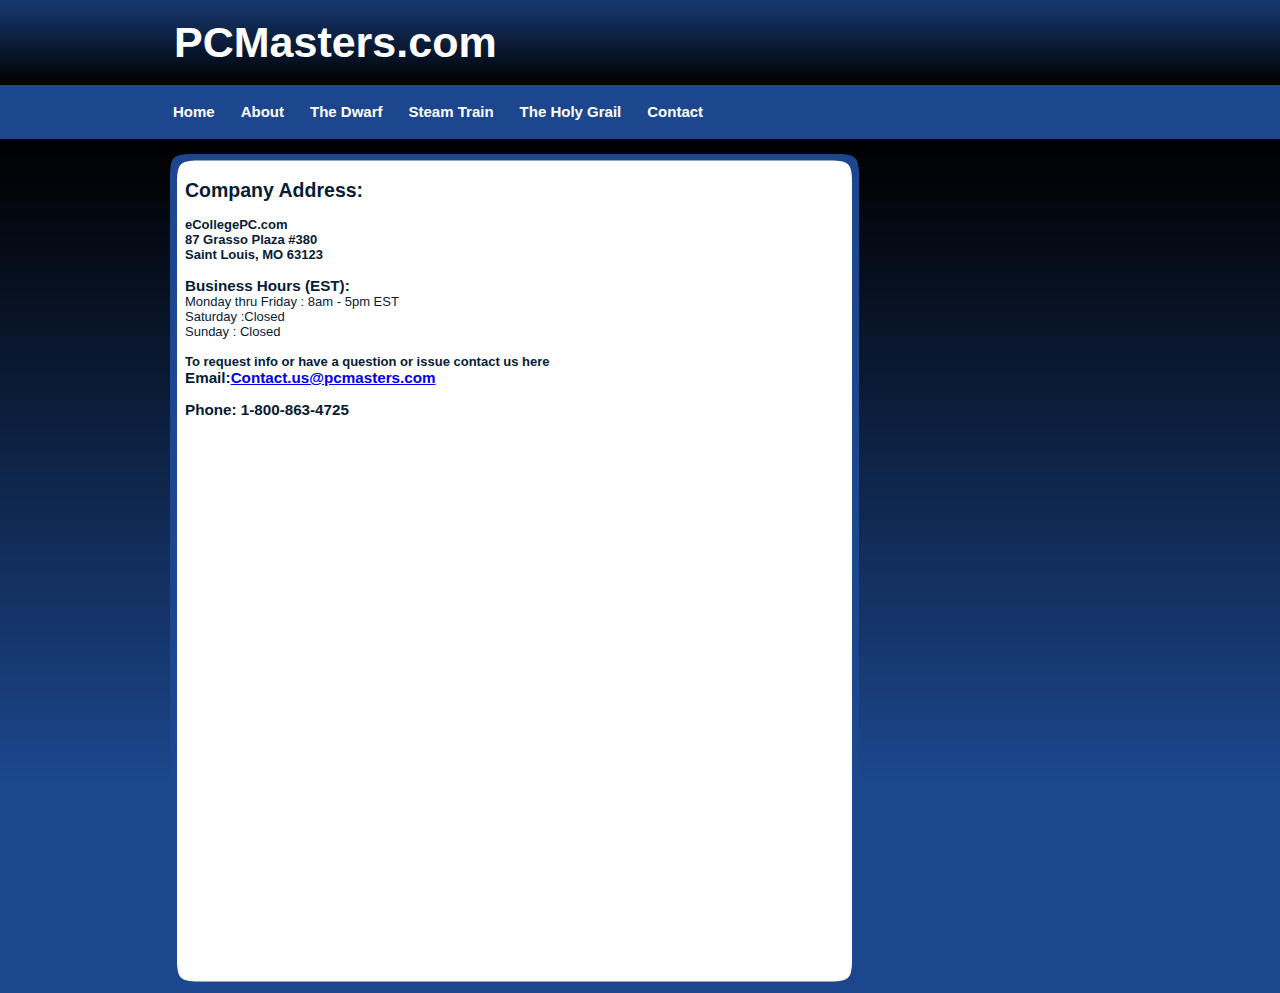
<file: assets/Websites/Test - Create a Website for your own new business/Contact.html>
<!DOCTYPE html PUBLIC "-//W3C//DTD XHTML 1.0 Transitional//EN" "http://www.w3.org/TR/xhtml1/DTD/xhtml1-transitional.dtd">
<html xmlns="http://www.w3.org/1999/xhtml">
<head>
<meta http-equiv="Content-Type" content="text/html; charset=utf-8" />
<link rel="stylesheet" type="text/css" href="style.css" />
<title>NightBeach | florida web design</title>

<link href="[data-uri]" rel="icon" type="image/x-icon" />

</head>

<body>
<div id="container">
		<div id="header">
		  <h1>PCMasters.com<span class="off"></span></h1>
		</div>
		<div id="menu">
		  <div id="menu2">
		    <ul>
		      <li class="menuitem"><a href="Home.html">Home</a></li>
		      <li class="menuitem"><a href="About.html">About</a></li>
		      <li class="menuitem"><a href="The Dwarf.html">The Dwarf</a></li>
		      <div align="center"><a href="steamtrain.html">Steam Train</a>
		        <li class="menuitem"><a href="theholygrail.html">The Holy Grail</a></li>
		        <ul>
		          <ul>
		            <ul>
		              <ul>
		                <ul>
		                  <li><a href="Contact.html">Contact</a></li>
	                    </ul>
	                  </ul>
	                </ul>
		            </li>
	              </ul>
	            </ul>
	          </div>
		      </li>
	        </ul>
	      </div>
		</div>
		<div id="content">
        
        
        <div id="content_top"></div>
        <div id="content_main">
        	<h2>Company Address:</h2>
       	  <p>&nbsp;</p>
       	  <strong> eCollegePC.com<br />
      87 Grasso Plaza #380<br />
      Saint Louis, MO 63123</strong>
        	<p>&nbsp;</p>
<h3>Business Hours (EST):</h3>
        	<p>Monday thru Friday : 8am - 5pm EST<br />
Saturday :Closed<br />
Sunday : Closed </p>
        	<p>&nbsp;</p>
        	<p><strong>To request info or have a question or issue contact us here</strong></p>
        	<h3>Email:<a href="mailto: Contact.us@pcmasters.com">Contact.us@pcmasters.com</a></h3>
        	<p>&nbsp;</p>
        	<h3>Phone: 1-800-863-4725</h3>
        	<p>&nbsp;</p>
       	  <p>&nbsp;</p>
       	  <p><iframe src="https://docs.google.com/forms/d/1FWO6QcoiTmuh9m3FBUc9u9cgRDMKQilmX_WwTXFzBv4/viewform?embedded=true" width="650" height="500" frameborder="0" marginheight="0" marginwidth="0">Loading...</iframe></p>
            <p>&nbsp;</p>
        </div>
        <div id="content_bottom"></div>
            
            <div id="footer"></div>
      </div>
</div>
</body>
</html>
</file>
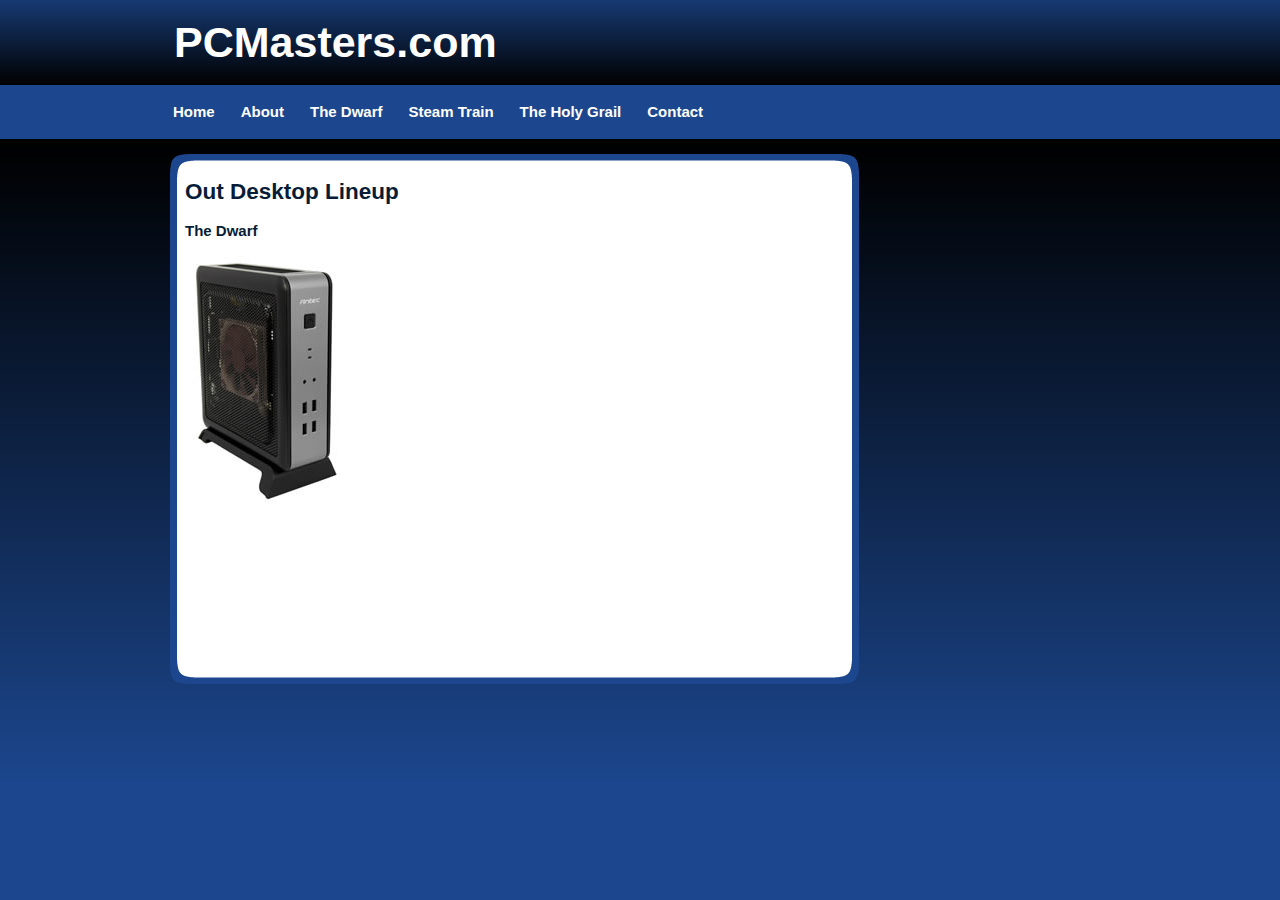
<file: assets/Websites/Test - Create a Website for your own new business/Hardware.html>
<!DOCTYPE html PUBLIC "-//W3C//DTD XHTML 1.0 Transitional//EN" "http://www.w3.org/TR/xhtml1/DTD/xhtml1-transitional.dtd">
<html xmlns="http://www.w3.org/1999/xhtml">
<head>
<meta http-equiv="Content-Type" content="text/html; charset=utf-8" />
<link rel="stylesheet" type="text/css" href="style.css" />
<style type="text/css">
body,td,th {
	font-size: 15px;
}
</style>
<title>NightBeach | florida web design</title>

<link href="[data-uri]" rel="icon" type="image/x-icon" />

</head>

<body>
<div id="container">
		<div id="header">
		  <h1>PCMasters.com<span class="off"></span></h1>
		</div>
		<div id="menu">
		  <div id="menu2">
		    <ul>
		      <li class="menuitem"><a href="Home.html">Home</a></li>
		      <li class="menuitem"><a href="About.html">About</a></li>
		      <li class="menuitem"><a href="The Dwarf.html">The Dwarf</a></li>
		      <div align="center"><a href="steamtrain.html">Steam Train</a>
		        <li class="menuitem"><a href="theholygrail.html">The Holy Grail</a></li>
		        <ul>
		          <ul>
		            <ul>
		              <ul>
		                <ul>
		                  <li><a href="Contact.html">Contact</a></li>
	                    </ul>
	                  </ul>
	                </ul>
		            </li>
	              </ul>
	            </ul>
	          </div>
		      </li>
	        </ul>
	      </div>
		</div>
		<div id="content">
        
        
        <div id="content_top"></div>
        <div id="content_main">
        	<h2>Out Desktop Lineup</h2>
        	<p>&nbsp;</p>
        	<p><strong>The Dwarf</strong></p>
       	  <p>&nbsp;</p>
       	     <p><img src="images/Pics/PC 2.jpg" width="165" height="250" /></p>
       	     <p>&nbsp;</p>
        	<p>&nbsp;</p>
        	<p>&nbsp;</p>
        	<p>&nbsp;</p>
        	<p>&nbsp;</p>
        	<p>&nbsp;</p>
        	<p>&nbsp;</p>
        	<p>&nbsp;</p>
        	<p>&nbsp;</p>
        </div>
        <div id="content_bottom"></div>
            
            <div id="footer"></div>
  </div>
</div>
</body>
</html>
</file>
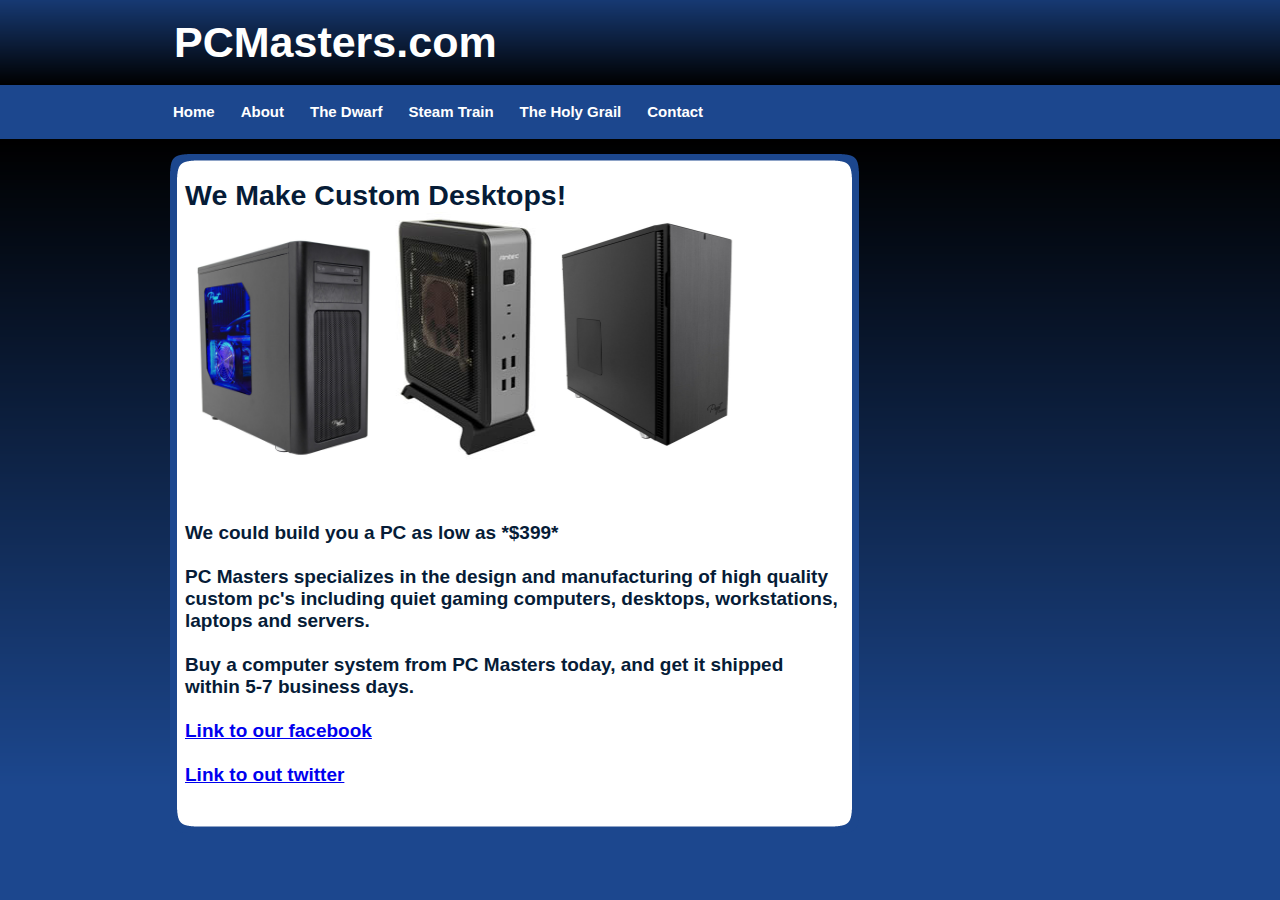
<file: assets/Websites/Test - Create a Website for your own new business/Home.html>
<!doctype html>
<html>
<head>
<meta charset="utf-8">
<link rel="stylesheet" type="text/css" href="style.css">
<style type="text/css">
body,td,th {
	font-size: 19px;
	font-weight: bold;
}
</style>
<title>NightBeach | florida web design</title>

<link href="[data-uri]" rel="icon" type="image/x-icon" />

</head>



<body>
<div id="container">
		<div id="header">
        	<h1> PCMasters.com<span class="off"></span></h1>
		</div>   
        
        <div id="menu">
       	  <ul>
            	<li class="menuitem"><a href="Home.html">Home</a></li>
                <li class="menuitem"><a href="About.html">About</a></li>
            <li class="menuitem"><a href="The Dwarf.html">The Dwarf</a></li>
                <div align="center"><a href="steamtrain.html">Steam Train</a>
                <li class="menuitem"><a href="theholygrail.html">The Holy Grail</a></li>
                  <ul>
                      <ul>
                        
                          <ul>
                            <ul>
                              <ul>
                                <li><a href="Contact.html">Contact</a></li>
                              </ul>
                            </ul>
                          </ul>
                        </li>
                      </ul>
                  </ul>
            </div>
                </li>
            </ul>
        </div>
        <div id="content">
        
        
        <div id="content_top"></div>
        <div id="content_main">
          <h2>We Make Custom Desktops!</h2>
          <p><img src="images/Pics/PC 1.jpg" width="203" height="230"><img src="images/Pics/PC 2.jpg" width="160" height="250"><img src="images/Pics/PC 3.jpg" width="200" height="250"></p>
          <p>&nbsp;</p>
          <h2>&nbsp;</h2>
          <p><strong>We could build you a PC as low as *$399</strong><strong></strong>*</p>
          <p>&nbsp;</p>
          <p><strong>PC Masters specializes in the design and manufacturing of high quality custom pc's including quiet gaming computers, desktops, workstations, laptops and servers.<br>
          <br>
          Buy a computer system from PC Masters today, and get it shipped within 5-7 business days.</strong></p>
          <p>&nbsp;</p>
          <p><a href="http://www.facebook.com/pcmasters">Link to our facebook</a></p>
          <p>&nbsp;</p>
          <p><a href="http://www.twitter.com/pcmasters">Link to out twitter</a></p>
       	  <p>&nbsp;</p>
        </div>
        <div id="content_bottom"></div>
            
            <div id="footer"></div>
      </div>
</div>
</body>
</html>
</file>
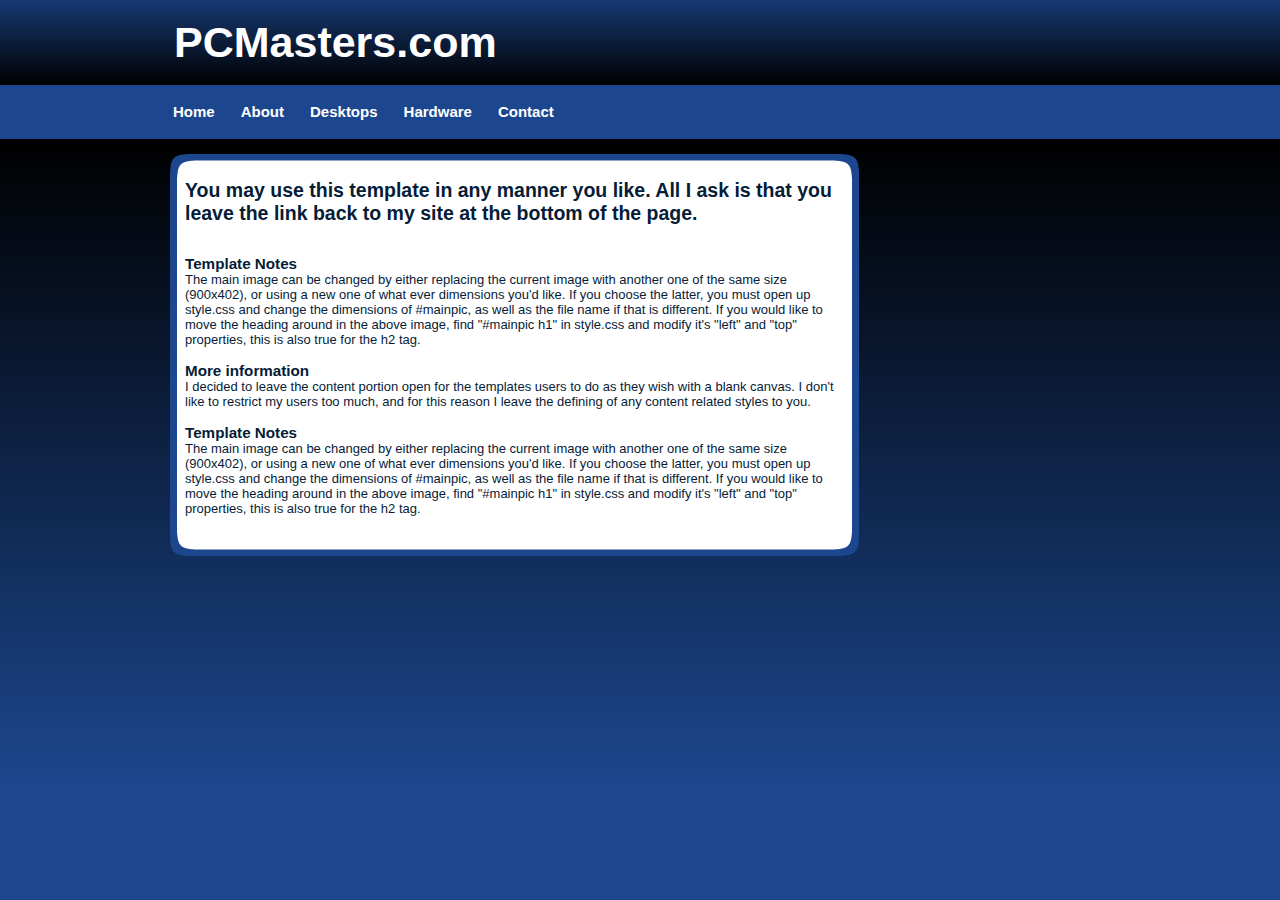
<file: assets/Websites/Test - Create a Website for your own new business/Services.html>
<!DOCTYPE html PUBLIC "-//W3C//DTD XHTML 1.0 Transitional//EN" "http://www.w3.org/TR/xhtml1/DTD/xhtml1-transitional.dtd">
<html xmlns="http://www.w3.org/1999/xhtml">
<head>
<meta http-equiv="Content-Type" content="text/html; charset=utf-8" />
<link rel="stylesheet" type="text/css" href="style.css" />
<title>NightBeach | florida web design</title>

<link href="[data-uri]" rel="icon" type="image/x-icon" />

</head>

<body>
<div id="container">
		<div id="header">
		  <h1>PCMasters.com<span class="off"></span></h1>
		</div>
		<div id="menu">
		  <ul>
		    <li class="menuitem"><a href="Home.html">Home</a></li>
		    <li class="menuitem"><a href="About.html">About</a></li>
		    <li class="menuitem"><a href="The Dwarf.html">Desktops</a>
		      <ul>
		        <ul>
		          <li><a href="Services.html">Hardware</a>
		            <ul>
		              <ul>
		                <ul>
		                  <li><a href="Contact.html">Contact</a></li>
	                    </ul>
	                  </ul>
	                </ul>
	              </li>
	            </ul>
	          </ul>
	        </li>
	      </ul>
  </div>
		<div id="content">
        
        
        <div id="content_top"></div>
        <div id="content_main">
        	<h2>You may use this template in any manner you like. All I ask is that you leave the link back to my site at the bottom of the page. </h2>
        	<p>&nbsp;</p>
           	<p>&nbsp;</p>
       	  <h3>Template Notes</h3>
        	<p>The main image can be changed by either replacing the current image with another one of the same size (900x402), or using a new one of what ever dimensions you'd like.  If you choose the latter, you must open up style.css and change the dimensions of #mainpic, as well as the file name if that is different. If you would like to move the heading around in the above image, find &quot;#mainpic h1&quot; in style.css and modify it's &quot;left&quot; and &quot;top&quot; properties, this is also true for the h2 tag.</p>
        	<p>&nbsp;</p>
<h3>More information</h3>
        	<p>I decided to leave the content portion open for the templates users to do as they wish with a blank canvas. I don't like to restrict my users too much, and for this reason I leave the defining of any content related styles to you.</p>
        	<p>&nbsp;</p>
        	<h3>Template Notes</h3>
            <p>The main image can be changed by either replacing the current image with another one of the same size (900x402), or using a new one of what ever dimensions you'd like.  If you choose the latter, you must open up style.css and change the dimensions of #mainpic, as well as the file name if that is different. If you would like to move the heading around in the above image, find &quot;#mainpic h1&quot; in style.css and modify it's &quot;left&quot; and &quot;top&quot; properties, this is also true for the h2 tag.</p>
            <p>&nbsp;</p>
</div>
        <div id="content_bottom"></div>
            
            <div id="footer"></div>
      </div>
</div>
</body>
</html>
</file>
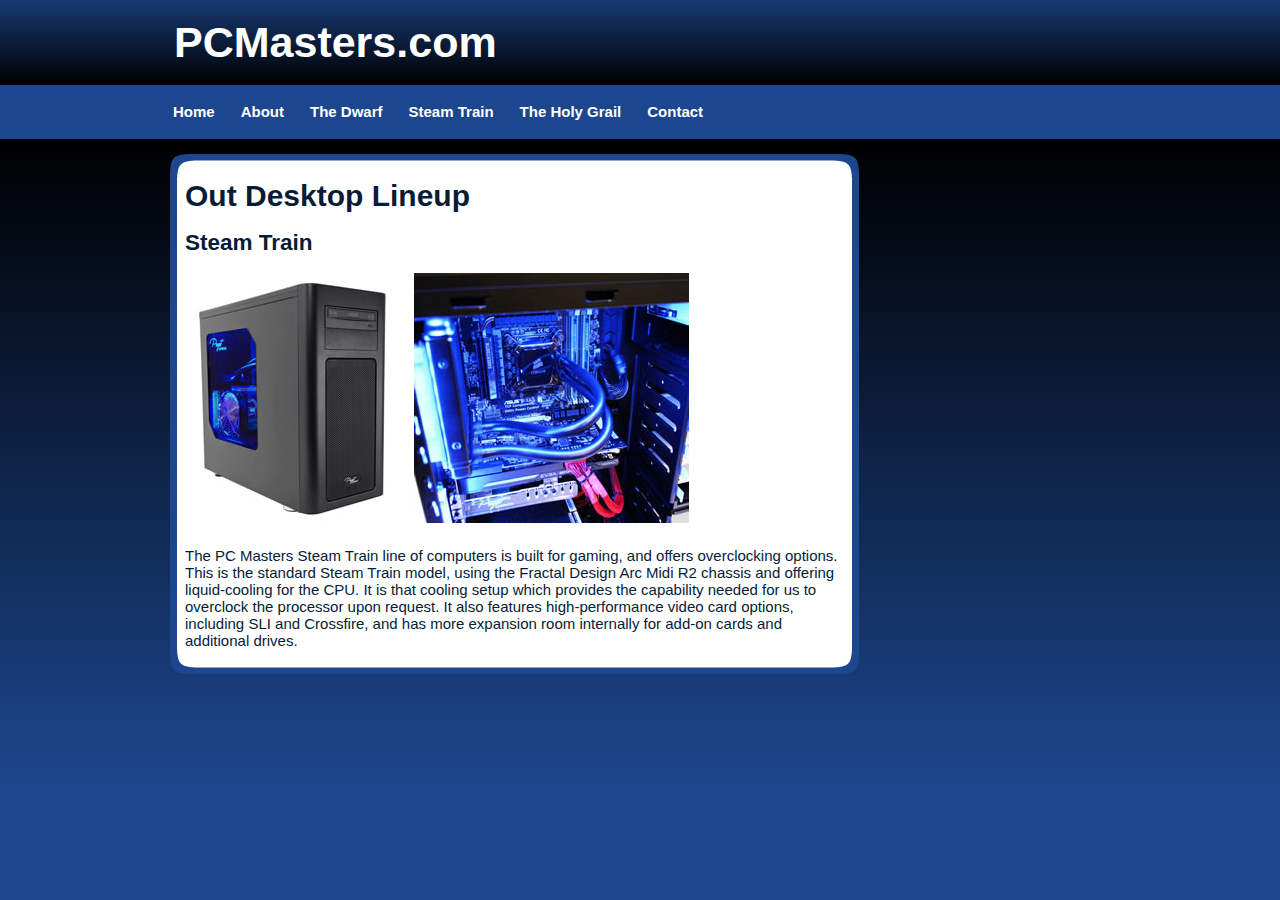
<file: assets/Websites/Test - Create a Website for your own new business/steamtrain.html>
<!DOCTYPE html PUBLIC "-//W3C//DTD XHTML 1.0 Transitional//EN" "http://www.w3.org/TR/xhtml1/DTD/xhtml1-transitional.dtd">
<html xmlns="http://www.w3.org/1999/xhtml">
<head>
<meta http-equiv="Content-Type" content="text/html; charset=utf-8" />
<link rel="stylesheet" type="text/css" href="style.css" />
<style type="text/css">
body,td,th {
	font-size: 15px;
}
</style>
<title>NightBeach | florida web design</title>

<link href="[data-uri]" rel="icon" type="image/x-icon" />

</head>

<body>
<div id="container">
		<div id="header">
		  <h1>PCMasters.com<span class="off"></span></h1>
		</div>
		<div id="menu">
		  <div id="menu2">
		    <ul>
		      <li class="menuitem"><a href="Home.html">Home</a></li>
		      <li class="menuitem"><a href="About.html">About</a></li>
		      <li class="menuitem"><a href="The Dwarf.html">The Dwarf</a></li>
		      <div align="center"><a href="steamtrain.html">Steam Train</a>
		        <li class="menuitem"><a href="theholygrail.html">The Holy Grail</a></li>
		        <ul>
		          <ul>
		            <ul>
		              <ul>
		                <ul>
		                  <li><a href="Contact.html">Contact</a></li>
	                    </ul>
	                  </ul>
	                </ul>
		            </li>
	              </ul>
	            </ul>
	          </div>
		      </li>
	        </ul>
	      </div>
		</div>
		<div id="content">
        
        
        <div id="content_top"></div>
        <div id="content_main">
        	<h1>Out Desktop Lineup</h1>
        	<p>&nbsp;</p>
          <h2><strong>Steam Train</strong>
          </h2>
          <p>&nbsp;</p>
          <h1><img src="images/Pics/Steam Train.jpg" width="221" height="250" />    <img src="images/Pics/Cpu.jpg" width="275" height="250" />
          </h1>
          <p>&nbsp;</p>
          <p>The PC Masters Steam Train line of computers is built for gaming, and offers overclocking options. This is the standard Steam Train model, using the Fractal Design Arc Midi R2 chassis and offering liquid-cooling for the CPU. It is that cooling setup which provides the capability needed for us to overclock the processor upon request. It also features high-performance video card options, including SLI and Crossfire, and has more expansion room internally for add-on cards and additional drives.</p>
        </div>
        <div id="content_bottom"></div>
            
            <div id="footer"></div>
  </div>
</div>
</body>
</html>
</file>
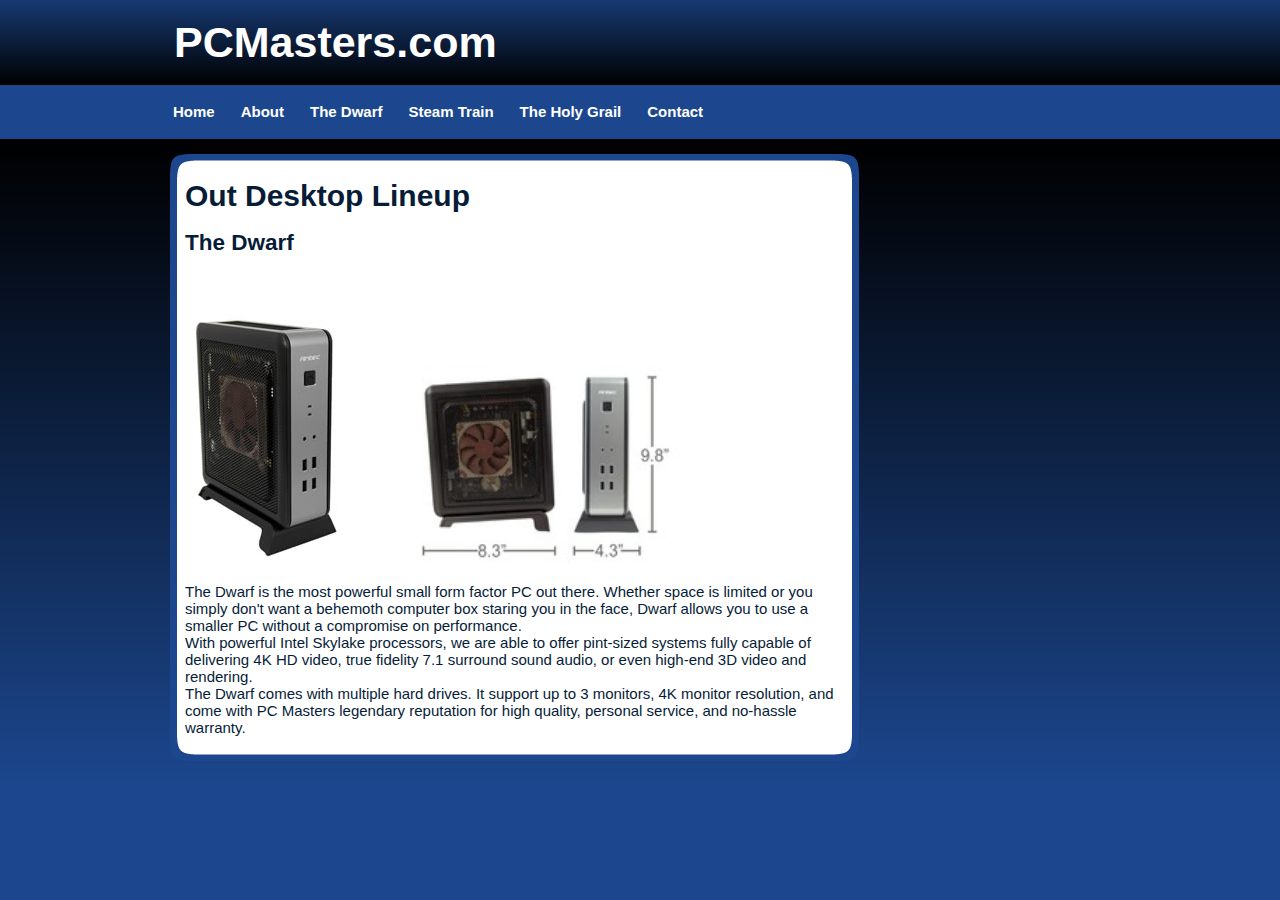
<file: assets/Websites/Test - Create a Website for your own new business/The Dwarf.html>
<!DOCTYPE html PUBLIC "-//W3C//DTD XHTML 1.0 Transitional//EN" "http://www.w3.org/TR/xhtml1/DTD/xhtml1-transitional.dtd">
<html xmlns="http://www.w3.org/1999/xhtml">
<head>
<meta http-equiv="Content-Type" content="text/html; charset=utf-8" />
<link rel="stylesheet" type="text/css" href="style.css" />
<style type="text/css">
body,td,th {
	font-size: 15px;
}
</style>
<title>NightBeach | florida web design</title>

<link href="[data-uri]" rel="icon" type="image/x-icon" />

</head>

<body>
<div id="container">
		<div id="header">
		  <h1>PCMasters.com<span class="off"></span></h1>
		</div>
		<div id="menu">
		  <div id="menu2">
		    <ul>
		      <li class="menuitem"><a href="Home.html">Home</a></li>
		      <li class="menuitem"><a href="About.html">About</a></li>
		      <li class="menuitem"><a href="The Dwarf.html">The Dwarf</a></li>
		      <div align="center"><a href="steamtrain.html">Steam Train</a>
		        <li class="menuitem"><a href="theholygrail.html">The Holy Grail</a></li>
		        <ul>
		          <ul>
		            <ul>
		              <ul>
		                <ul>
		                  <li><a href="Contact.html">Contact</a></li>
	                    </ul>
	                  </ul>
	                </ul>
		            </li>
	              </ul>
	            </ul>
	          </div>
		      </li>
	        </ul>
	      </div>
		</div>
		<div id="content">
        
        
        <div id="content_top"></div>
        <div id="content_main">
        	<h1>Out Desktop Lineup</h1>
        	<p>&nbsp;</p>
          <h2><strong>The Dwarf</strong>
          </h2>
          <p>&nbsp;</p>
<img src="images/Pics/PC 2.jpg" width="165" height="250" align="baseline" />   <img src="images/Pics/side dwarf.jpg" width="378" height="290" />
<p>&nbsp;</p>
        	<p>The Dwarf   is the most powerful small form factor PC out there. Whether space is limited or you simply don't want a behemoth computer box staring you in the face, Dwarf allows you to use a smaller PC without a compromise on performance.</p>
       	  <p>With powerful Intel Skylake processors, we are able to offer pint-sized systems fully capable of delivering 4K HD video, true fidelity 7.1 surround sound audio, or even high-end 3D video and rendering.</p>
        	<p>The Dwarf  comes with multiple hard drives. It support up to 3 monitors, 4K monitor resolution, and come with PC Masters legendary reputation for high quality, personal service, and no-hassle warranty.</p>
        </div>
        <div id="content_bottom"></div>
            
            <div id="footer"></div>
  </div>
</div>
</body>
</html>
</file>
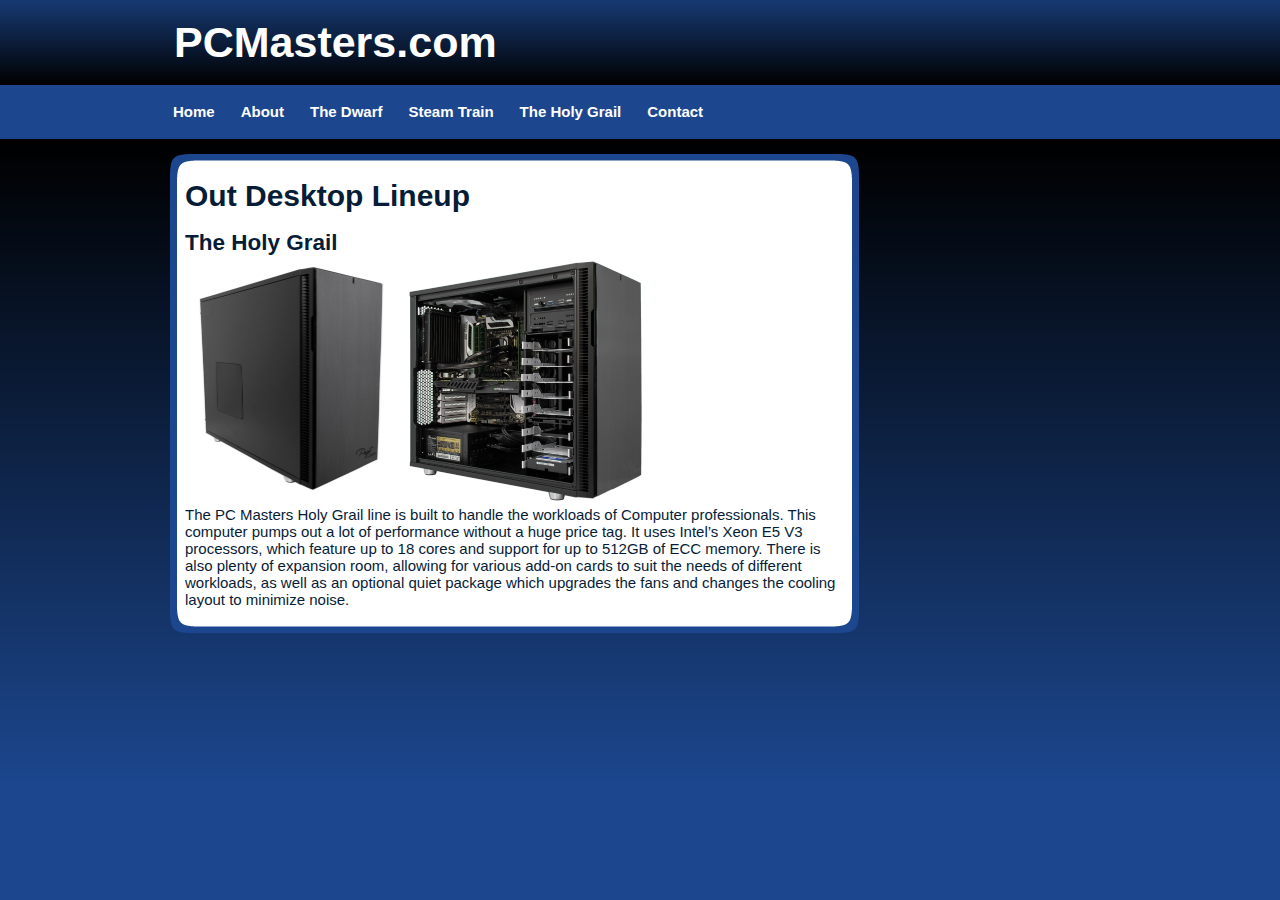
<file: assets/Websites/Test - Create a Website for your own new business/theholygrail.html>
<!DOCTYPE html PUBLIC "-//W3C//DTD XHTML 1.0 Transitional//EN" "http://www.w3.org/TR/xhtml1/DTD/xhtml1-transitional.dtd">
<html xmlns="http://www.w3.org/1999/xhtml">
<head>
<meta http-equiv="Content-Type" content="text/html; charset=utf-8" />
<link rel="stylesheet" type="text/css" href="style.css" />
<style type="text/css">
body,td,th {
	font-size: 15px;
}
</style>
<title>NightBeach | florida web design</title>

<link href="[data-uri]" rel="icon" type="image/x-icon" />

</head>

<body>
<div id="container">
		<div id="header">
		  <h1>PCMasters.com<span class="off"></span></h1>
		</div>
		<div id="menu">
		  <div id="menu2">
		    <ul>
		      <li class="menuitem"><a href="Home.html">Home</a></li>
		      <li class="menuitem"><a href="About.html">About</a></li>
		      <li class="menuitem"><a href="The Dwarf.html">The Dwarf</a></li>
		      <div align="center"><a href="steamtrain.html">Steam Train</a>
		        <li class="menuitem"><a href="theholygrail.html">The Holy Grail</a></li>
		        <ul>
		          <ul>
		            <ul>
		              <ul>
		                <ul>
		                  <li><a href="Contact.html">Contact</a></li>
	                    </ul>
	                  </ul>
	                </ul>
		            </li>
	              </ul>
	            </ul>
	          </div>
		      </li>
	        </ul>
	      </div>
		</div>
		<div id="content">
        
        
        <div id="content_top"></div>
        <div id="content_main">
        	<h1>Out Desktop Lineup</h1>
        	<p>&nbsp;</p>
          <h2><strong>The Holy Grail</strong>
          </h2>
          <p><img src="images/Pics/The Holy Grail.jpg" width="215" height="250" /><img src="images/holy grail 2.jpg" width="250" height="250" /></p>
          <p>The PC Masters Holy Grail line is built to handle the workloads of Computer professionals. This computer pumps out a lot of performance without a huge price tag. It uses Intel&rsquo;s Xeon E5 V3 processors, which feature up to 18 cores and support for up to 512GB of ECC memory. There is also plenty of expansion room, allowing for various add-on cards to suit the needs of different workloads, as well as an optional quiet package which upgrades the fans and changes the cooling layout to minimize noise.</p>
        </div>
        <div id="content_bottom"></div>
            
            <div id="footer"></div>
  </div>
</div>
</body>
</html>
</file>
<file: assets/Websites/Test - Create a Website for your own new business/style.css>
/* A Free Design by Bryant Smith (bryantsmith.com) */



body {
	margin: 0;
	padding: 0;
	text-align: left;
	font: 12px Arial, Helvetica, sans-serif;
	font-size: 13px;
	color: #061C37;
	background: #EEEFE4;
	background-image:url(images/background.png);
	background-repeat:repeat-x;
}
*
{
	text-align: left;
	margin-top: 0;
	margin-right: auto;
	margin-bottom: 0;
	margin-left: auto;
}

#container
{
  display: block; 
  height:auto;
  position: relative; 
  width: 960px;
}


#header
{
height:85px;
width:960px;	
}

#header h1
{
	position:absolute;
text-align:left;
color:#FFFFFF;
font-size:43px;
color:#FFF;	
left:14px;
top:18px;
}


#header h2
{
position:absolute;
text-align:right;
color:#A9D1FA;
left:490px;
top:38px;
width:400px;
}

#mainpic
{
background-image:url(images/main.jpg);
background-repeat:no-repeat;
width:900px;
height:354px;	
}



.off
{
color:#67A0F5;
}


#menu
{
display:block;
float:left;
clear:both;
width:960px;
height:54px;
float:left;
clear:both;
}

#leftmenu
{
margin-top:15px;
width:204px;
float:left;
}

#leftmenu_top
{
width:204px;
height:14px;
background-image:url(images/leftmenu_top.png);
}
#leftmenu_bottom
{
width:204px;
height:14px;
background-image:url(images/leftmenu_bottom.png);
}
#leftmenu_main
{
width:204px;
height:auto;
background-color:#1C478E;
}

#leftmenu_main ul
{
list-style: none;
padding: 0px;
width:204px;
}


#leftmenu_main h3
{
list-style: none;
padding: 0px;
width:204px;
color:#FFFFFF;
padding-left:10px;
padding-bottom:14px;
}

#leftmenu_main ul li
{
list-style: none;
padding: 0px;
width:204px;
text-align:left;
}

#leftmenu_main ul li a, #leftmenu_main ul li a:visited
{
	display:block;
list-style: none;
padding: 0px;
width:192px;
padding-left:12px;
padding-top:4px;
height:30px;
text-align:left;
background-image:url(images/leftmenu_link.png);
background-repeat:repeat-x;
margin-top:5px;
color:#FFFFFF;
text-decoration:none;
font-size:15px;
font-weight:bold;
}

#leftmenu_main ul li a:hover
{
color:#87BCF8;
	
	
}




#content
{
	display: block;
	float: left;
	width: 689px;
	height: auto;
	padding-left: 10px;
	padding-top: 15px;
	padding-right: 90px;
	padding-bottom: 5px;
}


#content_top
{
	background-image: url(images/main_top.png);
	background-repeat: no-repeat;
	width: 689px;
	height: 25px;
}

#content_main
{
background-image:url(images/main_back.png);
background-repeat:repeat-y;
width:659px;
padding-left:15px;
padding-right:15px;
}

#content_bottom
{
background-image:url(images/main_bottom.png);
background-repeat:no-repeat;
width:689px;
height:25px;
}








#footer
{
width:inherit;
height:auto;
}

#footer h3 a,#footer h3 a:visited
{
display:inline;
text-align:center;
font-size:12px;
text-decoration:none;
color:#7198E1;
}


#menu ul {
	list-style: none;
	padding: 0px;
	margin-left:auto;
	width:960px;
}

#menu li {
	list-style: none;
	padding: 0px;	
	display: inline; 
	
}

#menu a {
	float: left;
	height: 36px;
	display: block;
	text-align: center;
	text-decoration: none;
	color: #ffffff;
	font-weight: bold;
	padding-top: 18px;
	font-size: 15px;
	padding-left:13px;
	padding-right:13px;
	
}

#menu a:hover{
	color:#86AEF9;
	background-image:url(images/linkbackground.jpg);
	background-repeat:repeat-x;
}

#content p
{
	
}


html, body {
text-align: center;
}
p {text-align: left;}
</file>
<file: assets/css/main.css>
/*
 * Author: Carlos Alvarez
 * URL: http://alvarez.is
 *
 * Project Name: STANLEY - Free Bootstrap 3 Theme
 * Version: 1.0
 * URL: http://blacktie.co
 */

@import url(http://fonts.googleapis.com/css?family=Montserrat:400,700);

body {
  	background-color: #ffffff;
  	font-family: 'Montserrat', sans-serif;
    font-weight: 400;
    font-size: 14px;
    color: #555;

    -webkit-font-smoothing: antialiased;
    -webkit-overflow-scrolling: touch;
}

/* Titles */
h1, h2, h3, h4, h5, h6 {
	font-family: 'Montserrat', sans-serif;
    font-weight: 700;
    color: #333;
}

h1 {
	font-size: 30px;
	margin-top: 20px;
	margin-bottom: 20px;
}



/* Paragraph & Typographic */
p {
	line-height: 28px;
	margin-bottom: 10px;
	font-size: 16px;
	margin-top: 10px;
}

.centered {
    text-align: center;
}

/* Links */
a {
    color: #1abc9c;
    word-wrap: break-word;

    -webkit-transition: color 0.1s ease-in, background 0.1s ease-in;
    -moz-transition: color 0.1s ease-in, background 0.1s ease-in;
    -ms-transition: color 0.1s ease-in, background 0.1s ease-in;
    -o-transition: color 0.1s ease-in, background 0.1s ease-in;
    transition: color 0.1s ease-in, background 0.1s ease-in;
}

a:hover,
a:focus {
    color: #7b7b7b;
    text-decoration: none;
    outline: 0;
}

a:before,
a:after {
    -webkit-transition: color 0.1s ease-in, background 0.1s ease-in;
    -moz-transition: color 0.1s ease-in, background 0.1s ease-in;
    -ms-transition: color 0.1s ease-in, background 0.1s ease-in;
    -o-transition: color 0.1s ease-in, background 0.1s ease-in;
    transition: color 0.1s ease-in, background 0.1s ease-in;
}

 hr {
    display: block;
    height: 1px;
    border: 0;
    border-top: 1px solid #ccc;
    margin: 1em 0;
    padding: 0;
}


.navbar {
	text-transform: uppercase;
	margin-bottom: 0px;
}

.navbar-inverse {
	padding-bottom: 30px;
	padding-top: 30px;
}

.navbar-inverse {
	background-color: #1abc9c;
	border-color: #16a085;
}

.navbar-inverse .navbar-nav > li > a {
	color: white;
}

.navbar-inverse .navbar-nav > li > a:hover {
	color: #222222;
}

.navbar-brand {
	font-weight: 700;
	font-size: 20px;
	letter-spacing: 5px;
}

.navbar-inverse .navbar-brand {
	color: white;
}

.navbar-inverse .navbar-toggle {
	border-color: transparent;
}

.progress-bar-theme {
  background-color: #1abc9c;
}


/* Helpers */

.mt {
	margin-top: 40px;
	margin-bottom: 40px;
}

.pt {
	padding-top: 40px;
	padding-bottom: 50px;
}


/* +++++ WRAP SECTIONS +++++ */

#ww {
	padding-top: 70px;
	padding-bottom: 100px;
	background-color: #f2f2f2;
}


#footer {
	background-color: #2f2f2f;
	padding-top: 30px;
	padding-bottom: 10px; 
}

#footer p {
	color: white;
}

#footer h4 {
	color: white;
	text-transform: uppercase;
	padding-bottom: 20px;
}


/* +++++ Color Wraps / Blog Page +++++ */

#grey {
	padding-top: 60px;
	padding-bottom: 60px;
	background-color: #f2f2f2;
}

#white {
	padding-top: 60px;
	padding-bottom: 60px;
	background-color: #ffffff;
}



/* Blog Date*/
bd {
	font-size: 12px;
	text-transform: uppercase;
	color: #d2d2d2;
	font-weight: 700;
}

/* Blog Author*/
ba {
	font-size: 12px;
	text-transform: uppercase;
}

/* Blog Quote */
.bq {
	font-size: 22px;
	padding-top: 30px;
}

/* Blog Tags */
bt {
	font-size: 12px;
}

/* ================== PORTFOLIO IMAGES HOVER EFFECT ================== */
/* Effects also are controled by hover.zoom.js */
.zoom { 
    display:block; 
    position:relative; 
    overflow:hidden; 
    background:transparent url(../img/loader.gif) no-repeat center;
}


    .zoomOverlay {
        position:absolute;
        top:0; left:0;
        bottom:0; right:0;
        display:none;
        background-image:url(../img/zoom.png);
        background-repeat:no-repeat;
        background-position:center;
    }

.zoom2 {
	opacity: 1;
}

.zoom2:hover {
	opacity: 0.5;
}

/* glyphicon Configuration */

.glyphicon {
	font-size: 40px;
	color: #1abc9c;
}
</file>
